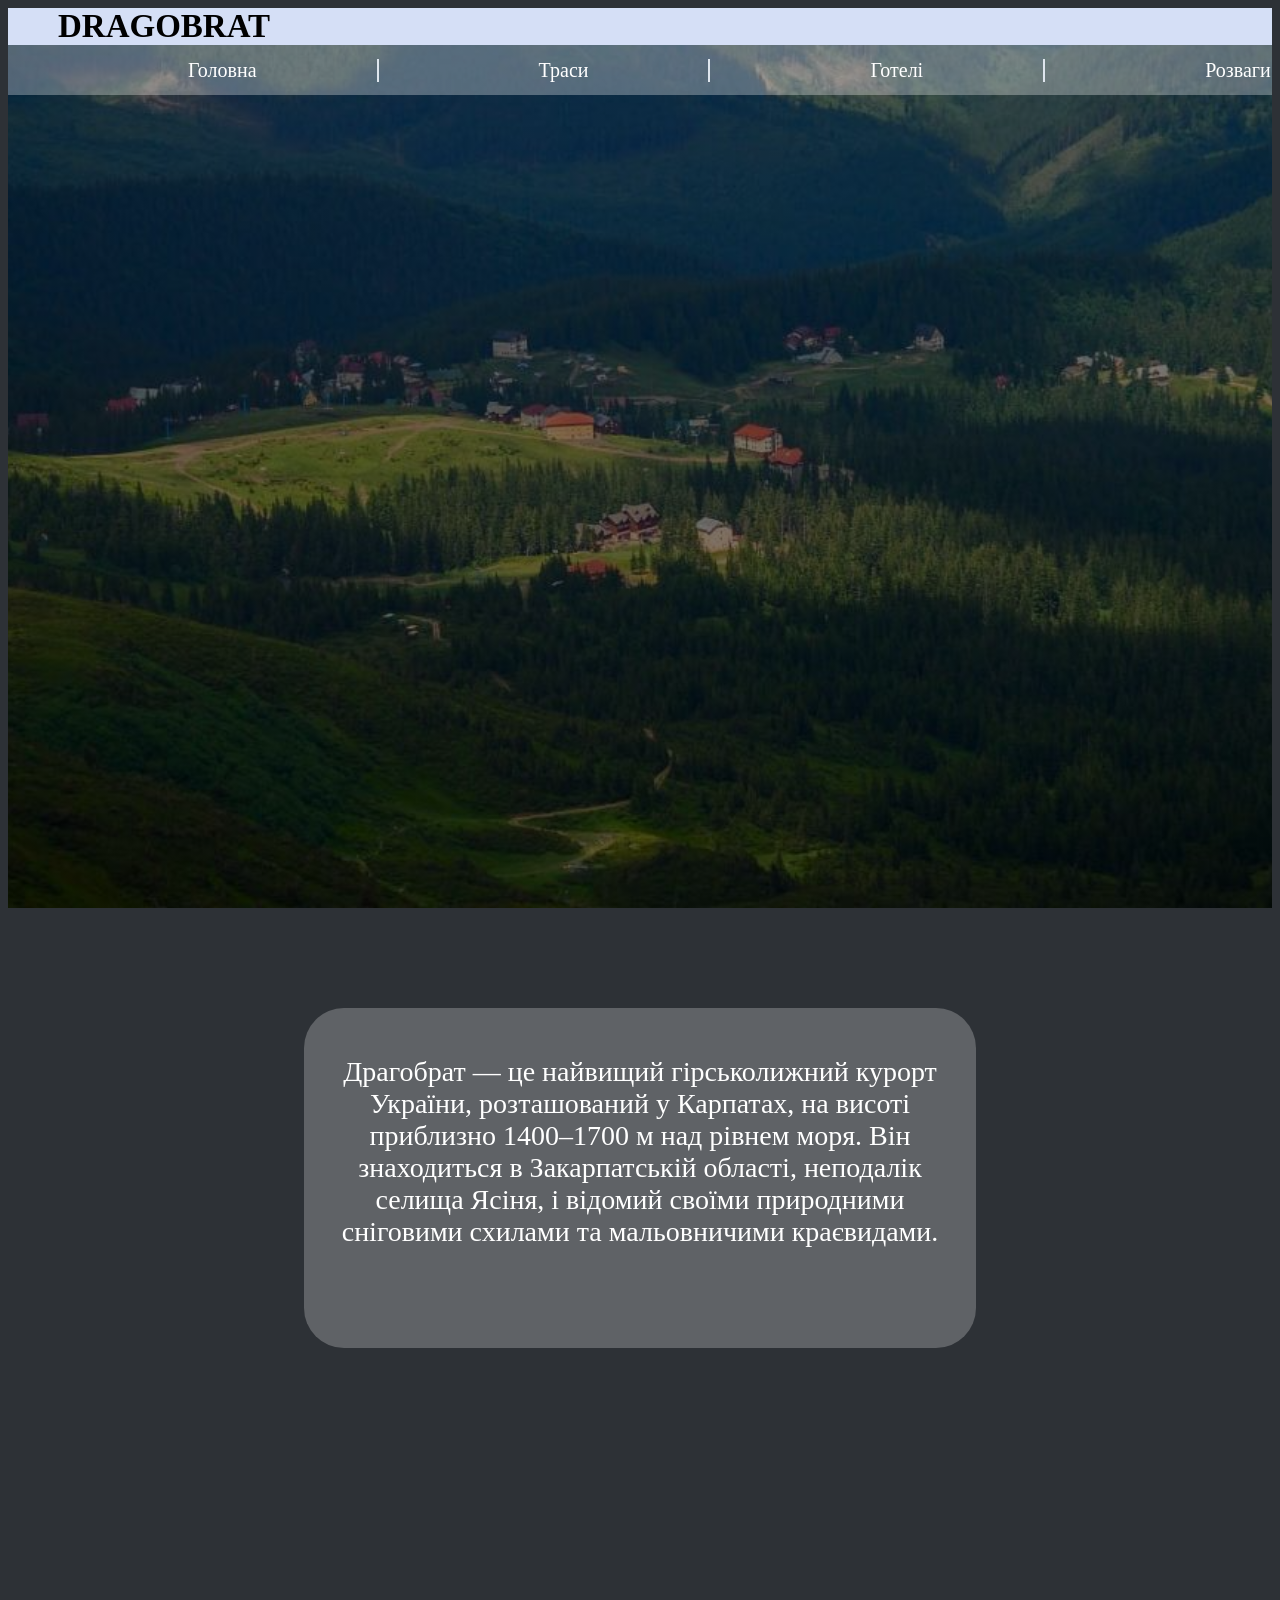
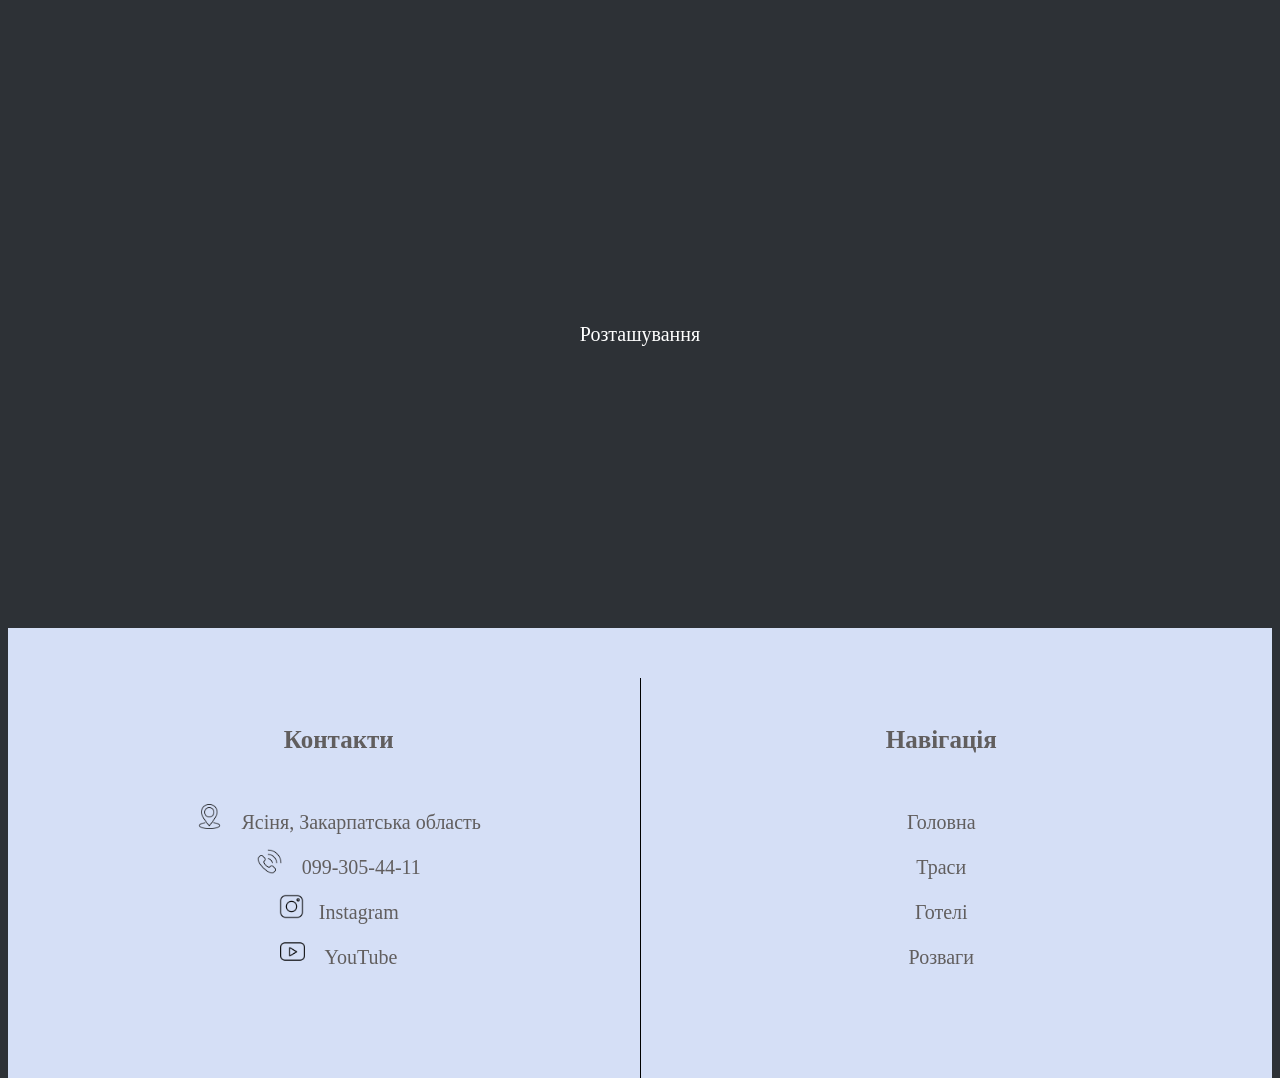
<file: index.html>
<!DOCTYPE html>
<html lang="en">
<head>
    <meta charset="UTF-8">
    <meta name="viewport" content="width=device-width, initial-scale=1.0">
    <title>Dragobrat</title>
    <link rel="stylesheet" href="style.css">
    <script src="main.js"></script>
    <link rel="icon" href="img/59.png" type="image/png">

</head>
<body>

  <header id="dynamic-header">
    <div class="header">
      <b>DRAGOBRAT</b>
      <div class="burger" id="burger">
        <span></span>
        <span></span>
        <span></span>
      </div>
    </div>
    

      
    <nav id="mobile-menu" class="menu-container">
      <ul class="menu">
        <li><a href="index.html">Головна</a></li>
        <li><a href="trasi.html">Траси</a></li>
        <li><a href="hotel.html">Готелі</a></li>
        <li><a href="rozvagi-1.html">Розваги</a></li>
        
        <li><a href="#footer">Про нас</a></li>
      </ul>
    </nav>
    <div class="container">
      <p class="text">
        Ласкаво просимо на сайт гірськолижного курорту Драгобрат </p>
    </div>
  </header>
    
  </header>
  

  
    
<div class="main">
    
        <p>
            Драгобрат — це найвищий гірськолижний курорт України, розташований у Карпатах, на висоті приблизно 1400–1700 м над рівнем моря. Він знаходиться в Закарпатській області, неподалік селища Ясіня, і відомий своїми природними сніговими схилами та мальовничими краєвидами.

        </p>

   
</div class="map">
    
    <div class="iframe">
        <iframe src="https://www.google.com/maps/embed?pb=!1m16!1m12!1m3!1d21259.296955718677!2d24.21209454834081!3d48.237193660269206!2m3!1f0!2f0!3f0!3m2!1i1024!2i768!4f13.1!2m1!1z0LTRgNCw0LPQvtCx0YDQsNGCINC60LDRgNGC0LA!5e0!3m2!1sru!2sua!4v1743959880578!5m2!1sru!2sua" width="600" height="450" style="border:0;" allowfullscreen="" loading="lazy" referrerpolicy="no-referrer-when-downgrade"></iframe>
    <p>
       Розташування
    </p>
    </div>
</div>
<footer class="footer" id="footer">
   
    <div class="footer-section">
        <h5>Контакти</h5>
        <p>
       <a href="www.google.com/maps?client=opera&hs=4Po&sca_esv=2020710c914fca4d&output=search&q=драгобрат+карта&source=lnms&fbs=[base64]&entry=mc&ved=1t:200715&ictx=111" > <img src="img/0.5.png" >

           Ясіня,  
           Закарпатська область
           </a> 
        </p>
        <a href="tel:+095-777-0000"><img src="img/0.4.png" > 099-305-44-11</a> <br>
        <p> <a href="https://www.instagram.com/dragobrat_official/"><img src="img/0.2.png">Instagram</a></p>
        <p> <a href="https://www.youtube.com/watch?v=6E1GeNBUnCE"><img src="img/0.3.png" > YouTube</a></p>
  
       </div>
    </div>
    
    <div class="footer-section">
      <h5>Навігація</h5>
     <p> <a href="#main" >Головна</a></p>
     <p> <a href="trasi.html" > Траси</a></p>
      <p> <a href="hoteli.html" > Готелі</a></p>
     <p> <a href="rozvagi-1.html" > Розваги</a></p>
     
    </div>
    
    

</footer>

</body>
</html>
</file>
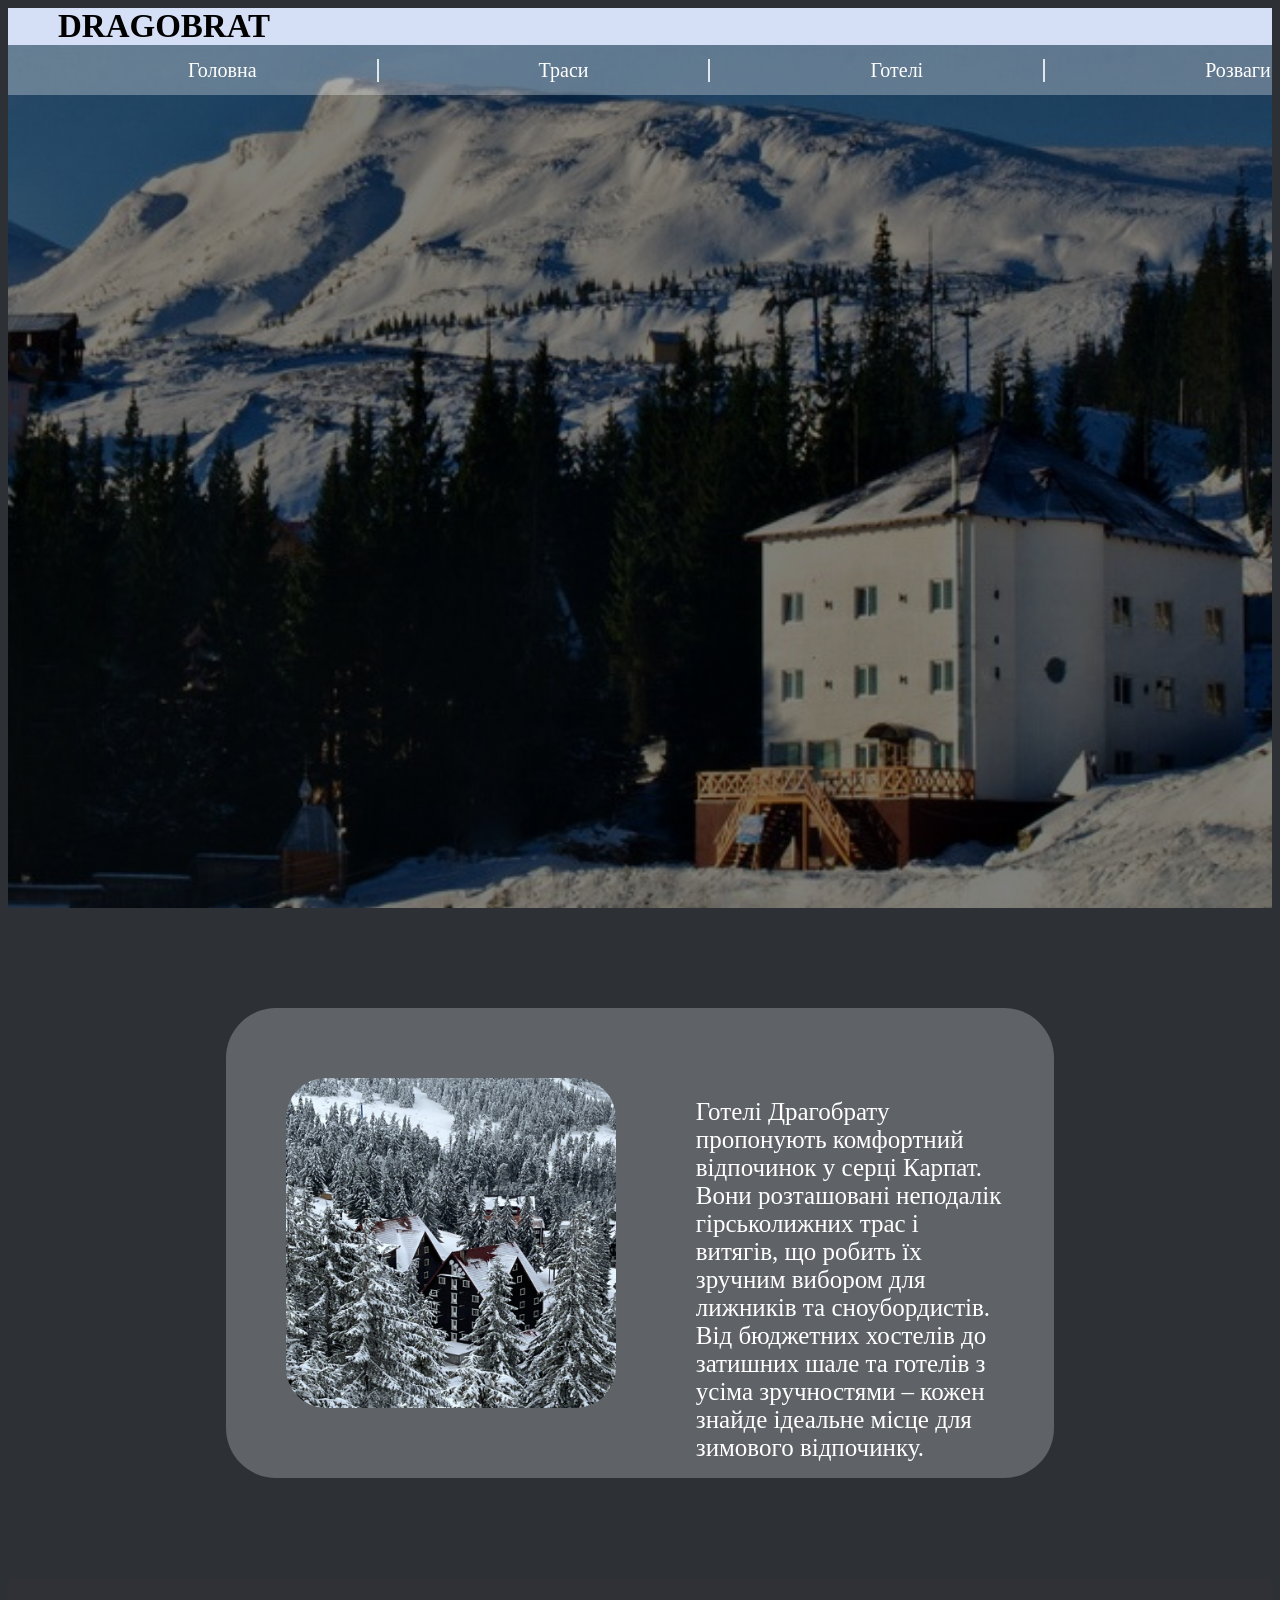
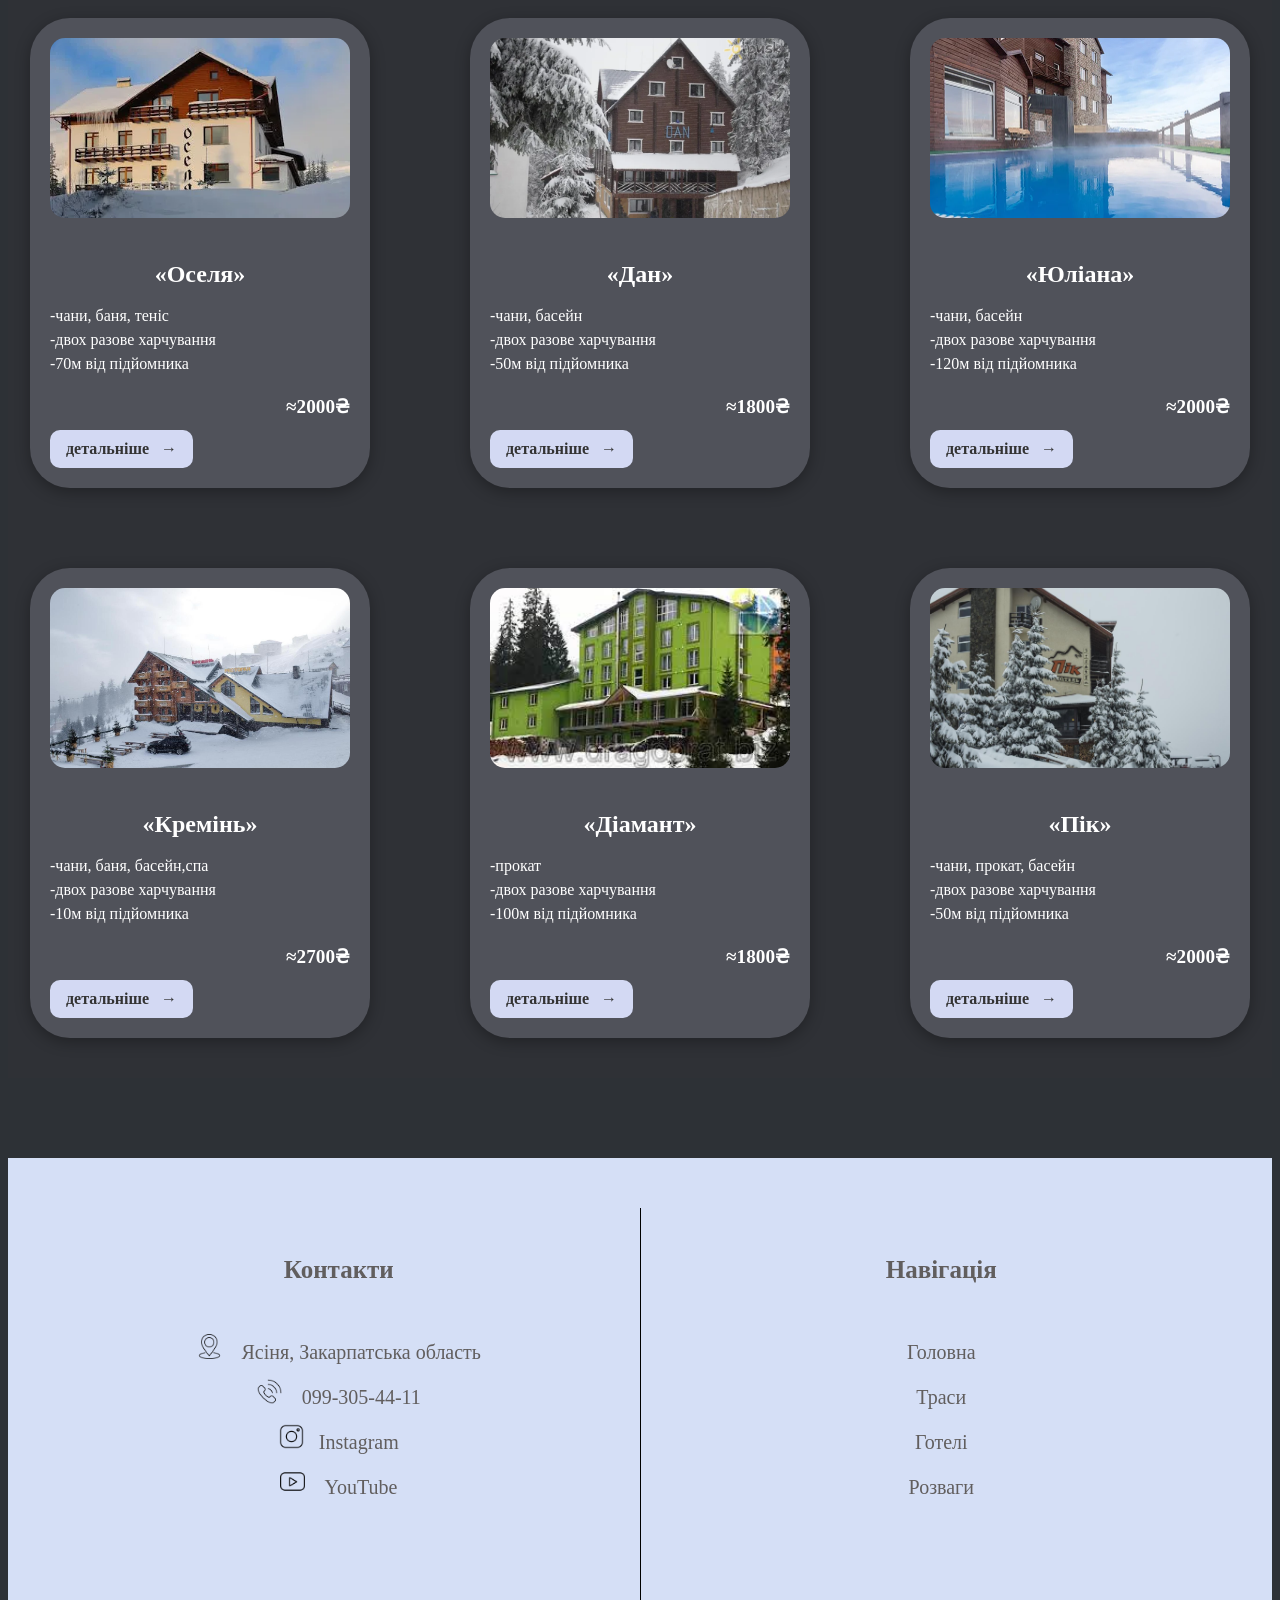
<file: hotel.html>
<!DOCTYPE html>
<html lang="en">
<head>
    <meta charset="UTF-8">
    <meta name="viewport" content="width=device-width, initial-scale=1.0">
    <title>Dragobrat</title>
    <link rel="stylesheet" href="hotel.css">
    <script src="main.js"></script>
    <link rel="icon" href="img/59.png" type="image/png">

</head>
<header id="dynamic-header">
  <div class="header">
    <b>DRAGOBRAT</b>
    <div class="burger" id="burger">
      <span></span>
      <span></span>
      <span></span>
    </div>
  </div>
  

    
  <nav id="mobile-menu" class="menu-container">
    <ul class="menu">
      <li><a href="index.html">Головна</a></li>
      <li><a href="trasi.html">Траси</a></li>
      <li><a href="hotel.html">Готелі</a></li>
      <li><a href="rozvagi-1.html">Розваги</a></li>
      
      <li><a href="#footer">Про нас</a></li>
    </ul>
  </nav>
  <div class="container">
    <p class="text">
      Готелі </p>
  </div>
</header>
    
<div class="main">
    <img class='mainimg' src="img/35.png">
        <p>
            
            Готелі Драгобрату пропонують комфортний відпочинок у серці Карпат. Вони розташовані неподалік гірськолижних трас і витягів, що робить їх зручним вибором для лижників та сноубордистів. Від бюджетних хостелів до затишних шале та готелів з усіма зручностями – кожен знайде ідеальне місце для зимового відпочинку. 

        </p> 
</div>


<section class="hotel-cards">
    <div class="card">
      <img src="img/oselya.webp" alt="Оселя">
      <h3>«Оселя»</h3>
      <ul>
        <li>-чани, баня, теніс</li>
        <li>-двох разове харчування</li>
        <li>-70м від підйомника</li>
      </ul>
      <p class="price">≈2000₴</p>
      <a href="https://oselia.org" class="details-btn">детальніше <span>&rarr;</span></a>
    </div>
  
    <div class="card">
      <img src="img/dan.webp" alt="Дан">
      <h3>«Дан»</h3>
      <ul>
        <li>-чани, басейн</li>
        <li>-двох разове харчування</li>
        <li>-50м від підйомника</li>
      </ul>
      <p class="price">≈1800₴</p>
      <a href="https://dan-dragobrat.com.ua" class="details-btn">детальніше <span>&rarr;</span></a>
    </div>
  
    <div class="card">
      <img src="img/yuliana.webp" alt="Юліана">
      <h3>«Юліана»</h3>
      <ul>
        <li>-чани, басейн</li>
        <li>-двох разове харчування</li>
        <li>-120м від підйомника</li>
      </ul>
      <p class="price">≈2000₴</p>
      <a href="https://yuliana-hotel.com" class="details-btn">детальніше <span>&rarr;</span></a>
    </div>
  </section>

  <section class="hotel-cards">
    <div class="card">
      <img src="img/37.jpg" alt="Оселя">
      <h3>«Кремінь»</h3>
      <ul>
        <li>-чани, баня, басейн,спа</li>
        <li>-двох разове харчування</li>
        <li>-10м від підйомника</li>
      </ul>
      <p class="price">≈2700₴</p>
      <a href="https://www.kreminhotel.com.ua" class="details-btn">детальніше <span>&rarr;</span></a>
    </div>
  
    <div class="card">
      <img src="img/36.jpg" alt="Дан">
      <h3>«Діамант»</h3>
      <ul>
        <li>-прокат </li>
        <li>-двох разове харчування</li>
        <li>-100м від підйомника</li>
      </ul>
      <p class="price">≈1800₴</p>
      <a href="https://diamant-dragobrat.com.ua" class="details-btn">детальніше <span>&rarr;</span></a>
    </div>
  
    <div class="card">
      <img src="img/38.jpg" alt="Юліана">
      <h3>«Пік»</h3>
      <ul>
        <li>-чани, прокат, басейн </li>
        <li>-двох разове харчування</li>
        <li>-50м від підйомника</li>
      </ul>
      <p class="price">≈2000₴</p>
      <a href="https://pik-hotel-dragobrat.hotelmix.com.ua" class="details-btn">детальніше <span>&rarr;</span></a>
    </div>
  </section>
  



<footer class="footer" id="footer">
    <div class="footer-section">
        <h5>Контакти</h5>
        <p>
       <a href="www.google.com/maps?client=opera&hs=4Po&sca_esv=2020710c914fca4d&output=search&q=драгобрат+карта&source=lnms&fbs=[base64]&entry=mc&ved=1t:200715&ictx=111" > <img src="img/0.5.png" >

           Ясіня,  
           Закарпатська область
           </a> 
        </p>
        <a href="tel:+095-777-0000"><img src="img/0.4.png" > 099-305-44-11</a> <br>
        <p> <a href="https://www.instagram.com/dragobrat_official/"><img src="img/0.2.png">Instagram</a></p>
        <p> <a href="https://www.youtube.com/watch?v=6E1GeNBUnCE"><img src="img/0.3.png" > YouTube</a></p>
  
       </div>
    </div>
    
    <div class="footer-section">
      <h5>Навігація</h5>
     <p> <a href="index.html" >Головна</a></p>
     <p> <a href="trasi.html" > Траси</a></p>
      <p> <a href="hoteli.html" > Готелі</a></p>
     <p> <a href="rozvagi-1.html" > Розваги</a></p>
     
    </div>


</footer>

</body>
</html>
</file>
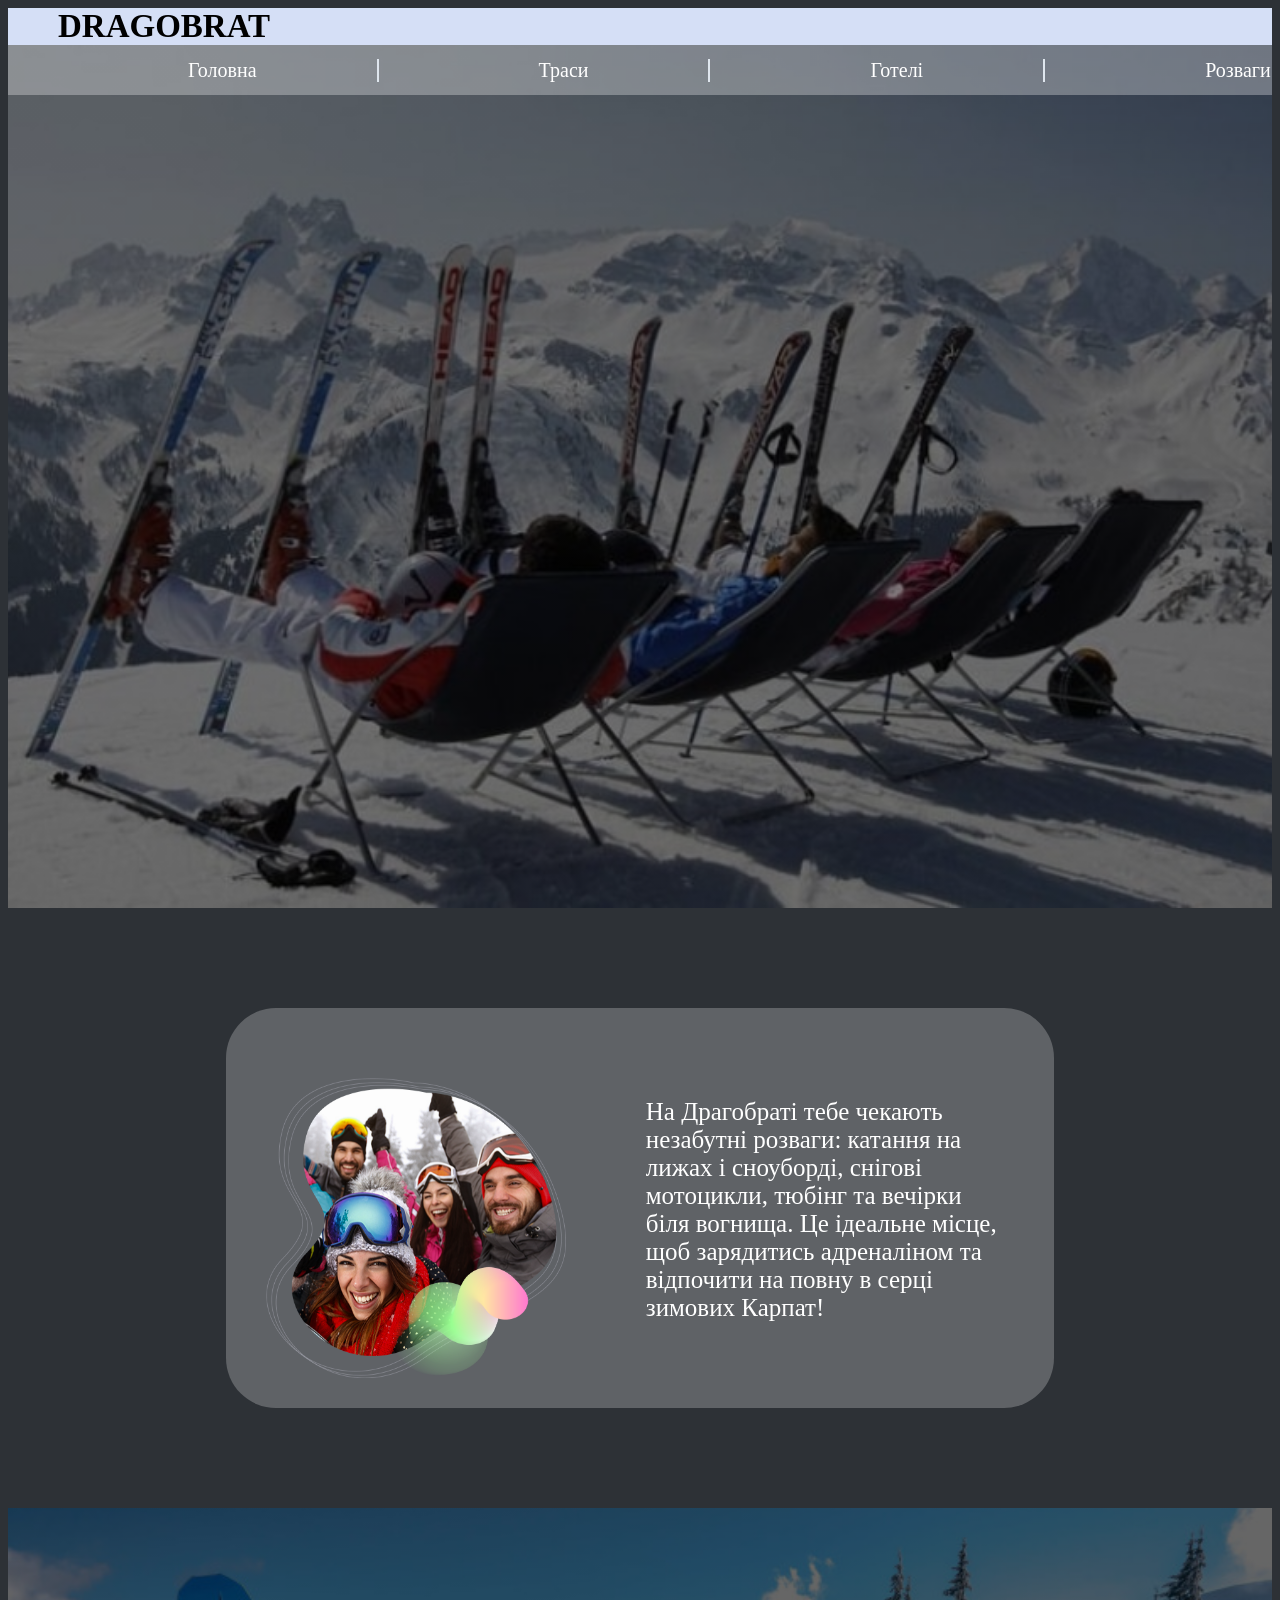
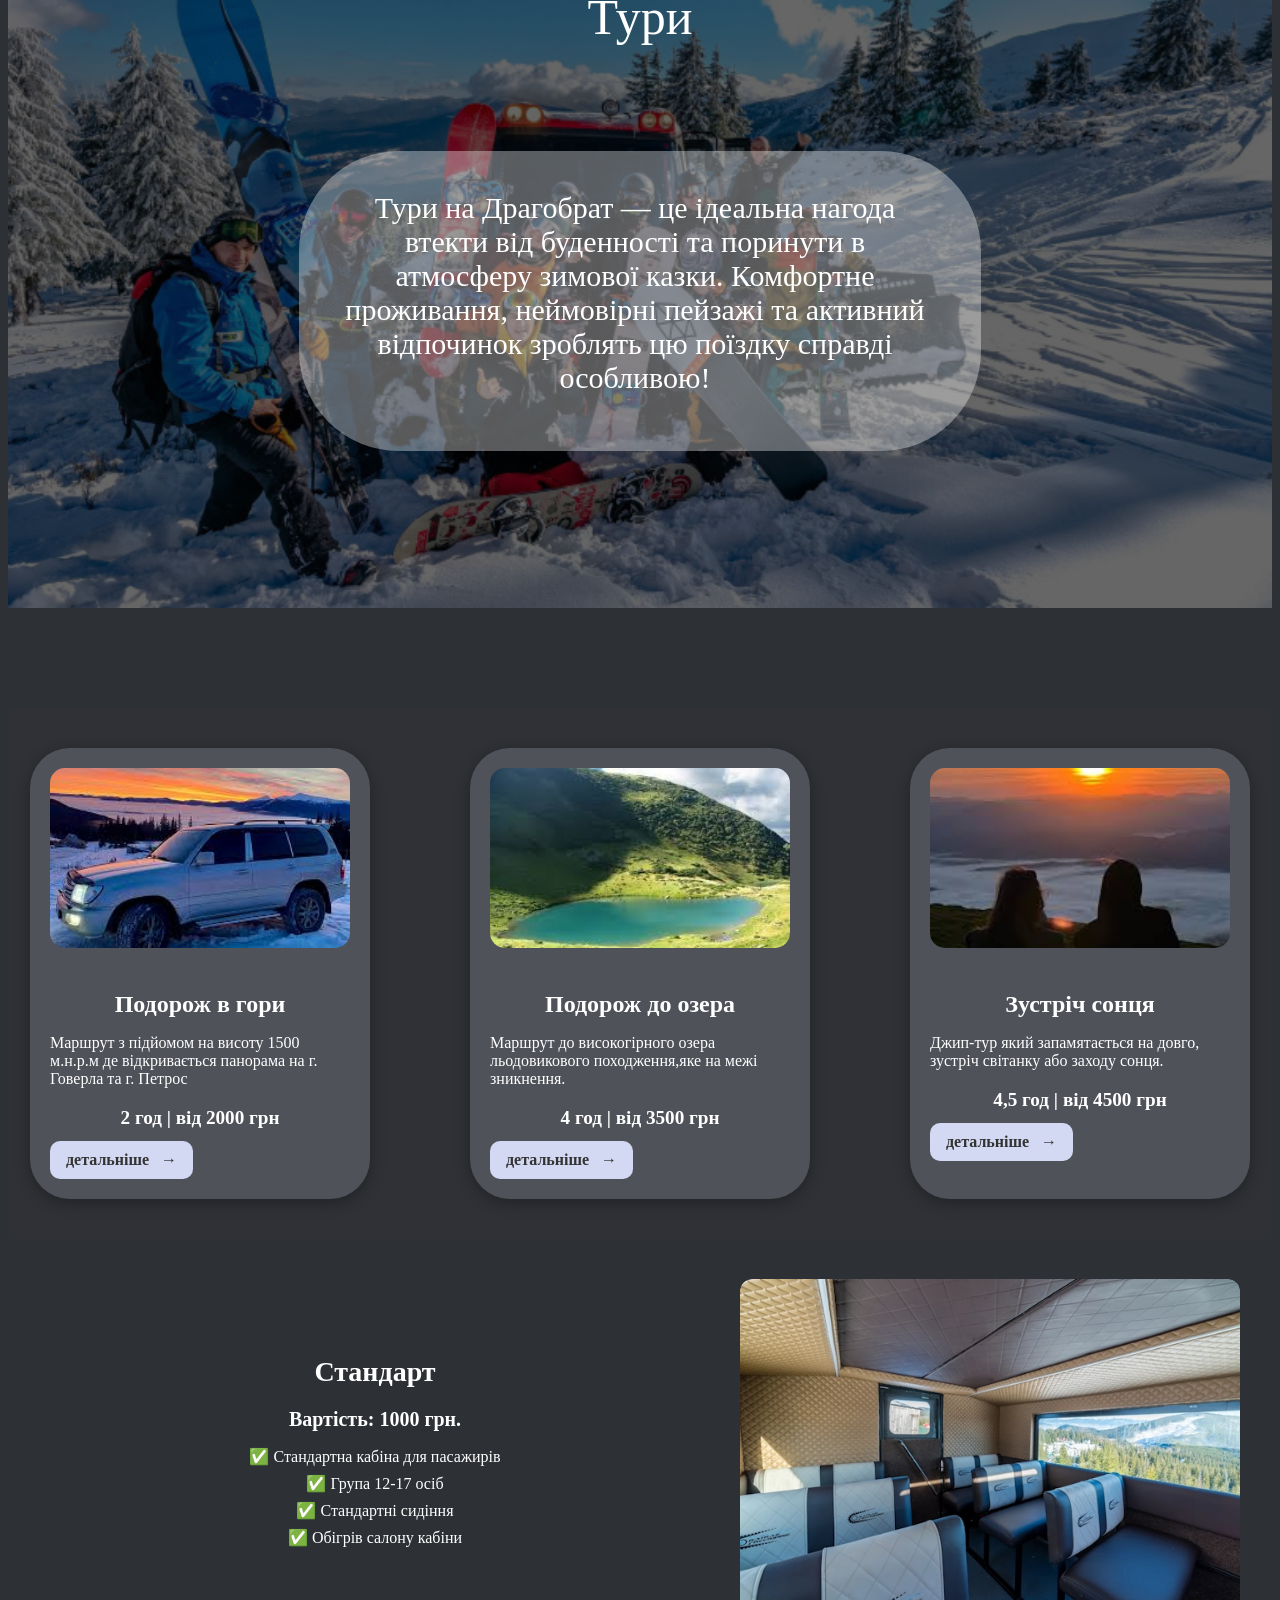
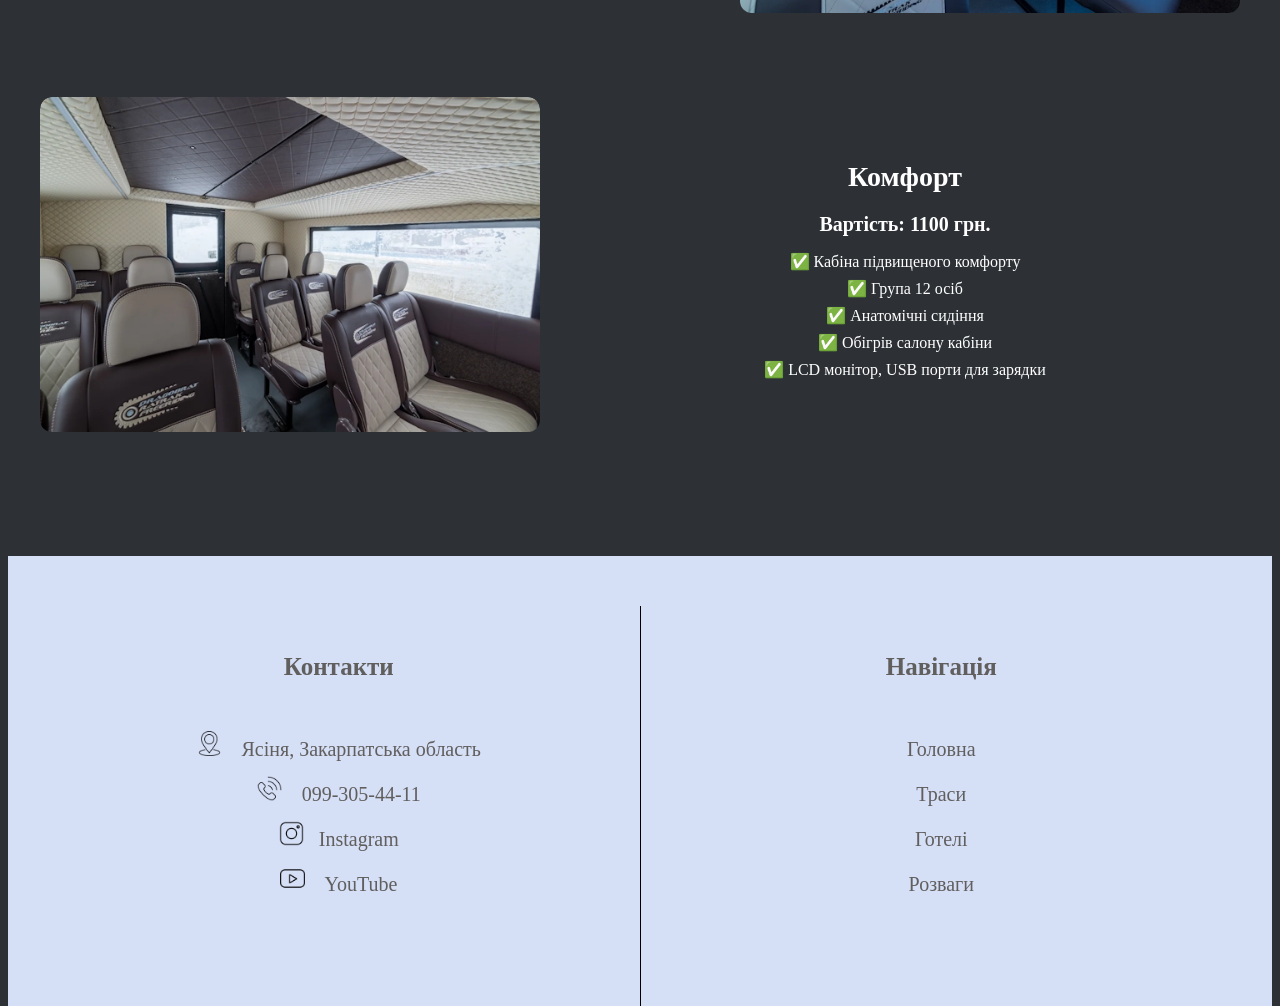
<file: rozvagi-1.html>
<!DOCTYPE html>
<html lang="en">
<head>
    <meta charset="UTF-8">
    <meta name="viewport" content="width=device-width, initial-scale=1.0">
    <title>Dragobrat</title>
    <link rel="stylesheet" href="rozvagi-1.css">
    <script src="rozvagi.js"></script>
    <link rel="icon" href="img/59.png" type="image/png">

</head>
<header id="dynamic-header">
  <div class="header">
    <b>DRAGOBRAT</b>
    <div class="burger" id="burger">
      <span></span>
      <span></span>
      <span></span>
    </div>
  </div>
  

    
  <nav id="mobile-menu" class="menu-container">
    <ul class="menu">
      <li><a href="index.html">Головна</a></li>
      <li><a href="trasi.html">Траси</a></li>
      <li><a href="hotel.html">Готелі</a></li>
      <li><a href="rozvagi-1.html">Розваги</a></li>
      
      <li><a href="#footer">Про нас</a></li>
    </ul>
  </nav>
  <div class="container">
    <p class="text">
      Розваги </p>
  </div>
</header>


<div class="main">
    <img class='mainimg' src="img/45.png">
        <p>
            
            На Драгобраті тебе чекають незабутні розваги: катання на лижах і сноуборді, снігові мотоцикли, тюбінг та вечірки біля вогнища. Це ідеальне місце, щоб зарядитись адреналіном та відпочити на повну в серці зимових Карпат!

        </p> 
</div>

<div class="oaza" id="turi">
    <h1>
        Тури
    </h1>
    <div class="oaza-text">
        
        <p>
            Тури на Драгобрат — це ідеальна нагода втекти від буденності та поринути в атмосферу зимової казки. Комфортне проживання, неймовірні пейзажі та активний відпочинок зроблять цю поїздку справді особливою!
        </p>
    </div>
</div>

<section class="hotel-cards">
    <div class="card">
      <img src="img/46.jpg" alt="Оселя">
      <h3>Подорож в гори</h3>
      <p>
        Маршрут з підйомом на висоту 1500 м.н.р.м де відкривається панорама на г. Говерла та г. Петрос
      </p>
      
      <p class="price">2 год | від 2000 грн</p>
      <a href="https://www.dragobrat.biz/travels.html" class="details-btn">детальніше <span>&rarr;</span></a>
    </div>
  
    <div class="card">
      <img src="img/48.jpg" alt="Дан">
      <h3>Подорож до озера</h3>
      <p>
        Маршрут до високогірного озера льодовикового походження,яке на межі зникнення.
      </p>
      <p class="price">4 год | від 3500 грн</p>
      <a href="https://dan-dragobrat.com.ua" class="details-btn">детальніше <span>&rarr;</span></a>
    </div>
  
    <div class="card">
      <img src="img/49.jpg" alt="Юліана">
      <h3>Зустріч сонця</h3>
      <p>
        Джип-тур який запамятається на довго, зустріч світанку або заходу сонця.
      </p>
      <p class="price">4,5 год | від 4500 грн</p>
      <a href="https://yuliana-hotel.com" class="details-btn">детальніше <span>&rarr;</span></a>
    </div>
  </section>


    <div class="tariff-block">
        <div class="tariff">
        <div class="tariff-info">
            <h2>Стандарт</h2>
            <p class="price">Вартість: 1000 грн.</p>
            <ul>
            <li>✅ Стандартна кабіна для пасажирів</li>
            <li>✅ Група 12-17 осіб</li>
            <li>✅ Стандартні сидіння</li>
            <li>✅ Обігрів салону кабіни</li>
            </ul>
        </div>
        <div class="carousel" id="carousel-standard">
            <img src="img/55.webp" class="active" alt="Кабіна Стандарт 1">
            <img src="img/56.webp" alt="Кабіна Стандарт 2">
        </div>
        </div>
    </div>


  <div class="tariff-block">
    <div class="tariff reverse">
      <div class="tariff-info">
        <h2>Комфорт</h2>
        <p class="price">Вартість: 1100 грн.</p>
        <ul>
          <li>✅ Кабіна підвищеного комфорту</li>
          <li>✅ Група 12 осіб</li>
          <li>✅ Анатомічні сидіння</li>
          <li>✅ Обігрів салону кабіни</li>
          <li>✅ LCD монітор, USB порти для зарядки</li>
        </ul>
      </div>
    
      <div class="carousel" id="carousel-comfort">
        <img src="img/57.webp" class="active" alt="Кабіна Комфорт 1">
        <img src="img/58.webp" alt="Кабіна Комфорт 2">
      </div>
    </div>
  </div>




</div>
<footer class="footer" id="footer">
    <div class="footer-section">
        <h5>Контакти</h5>
        <p>
       <a href="www.google.com/maps?client=opera&hs=4Po&sca_esv=2020710c914fca4d&output=search&q=драгобрат+карта&source=lnms&fbs=[base64]&entry=mc&ved=1t:200715&ictx=111" > <img src="img/0.5.png" >

           Ясіня,  
           Закарпатська область
           </a> 
        </p>
        <a href="tel:+095-777-0000"><img src="img/0.4.png" > 099-305-44-11</a> <br>
        <p> <a href="https://www.instagram.com/dragobrat_official/"><img src="img/0.2.png">Instagram</a></p>
        <p> <a href="https://www.youtube.com/watch?v=6E1GeNBUnCE"><img src="img/0.3.png" > YouTube</a></p>
  
       </div>
    </div>
    
    <div class="footer-section">
      <h5>Навігація</h5>
     <p> <a href="index.html" >Головна</a></p>
     <p> <a href="trasi.html" > Траси</a></p>
      <p> <a href="hoteli.html" > Готелі</a></p>
     <p> <a href="rozvagi-1.html" > Розваги</a></p>
     
    </div>


</footer>

</body>
</html>
</file>
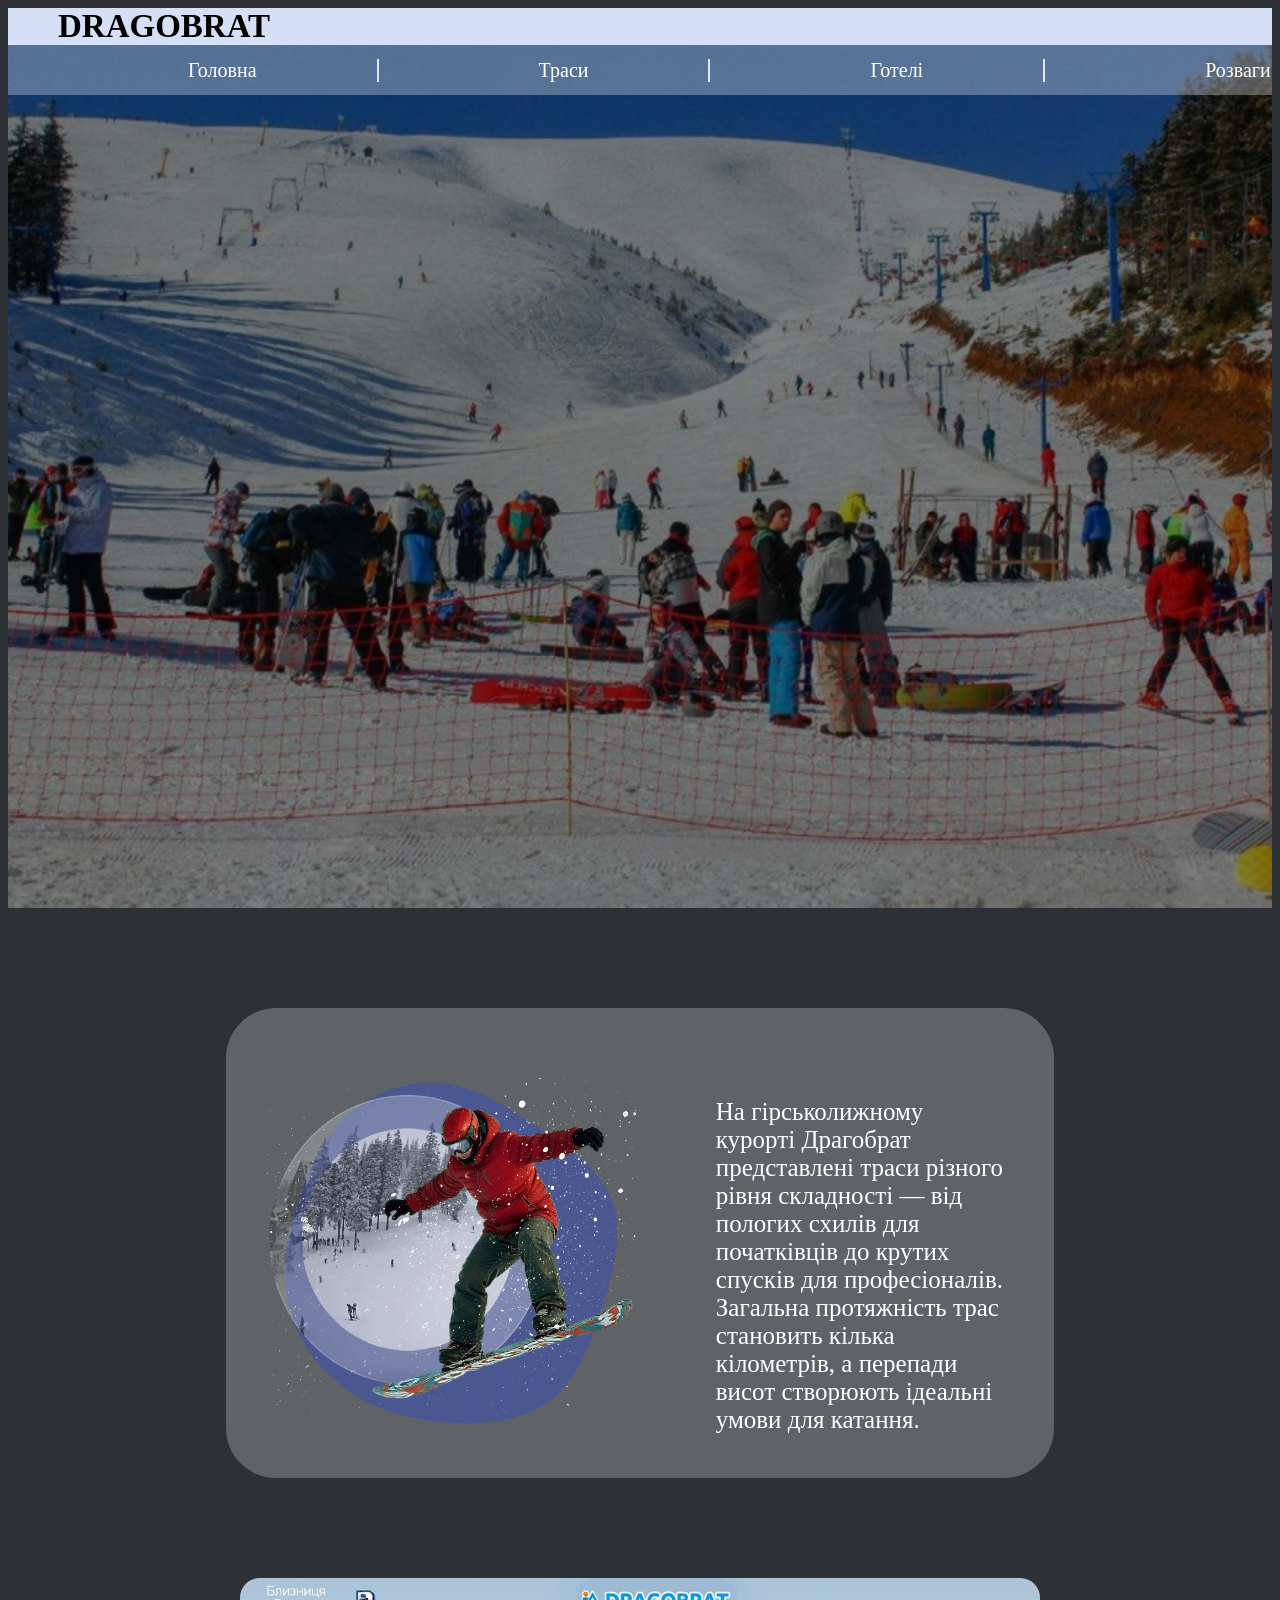
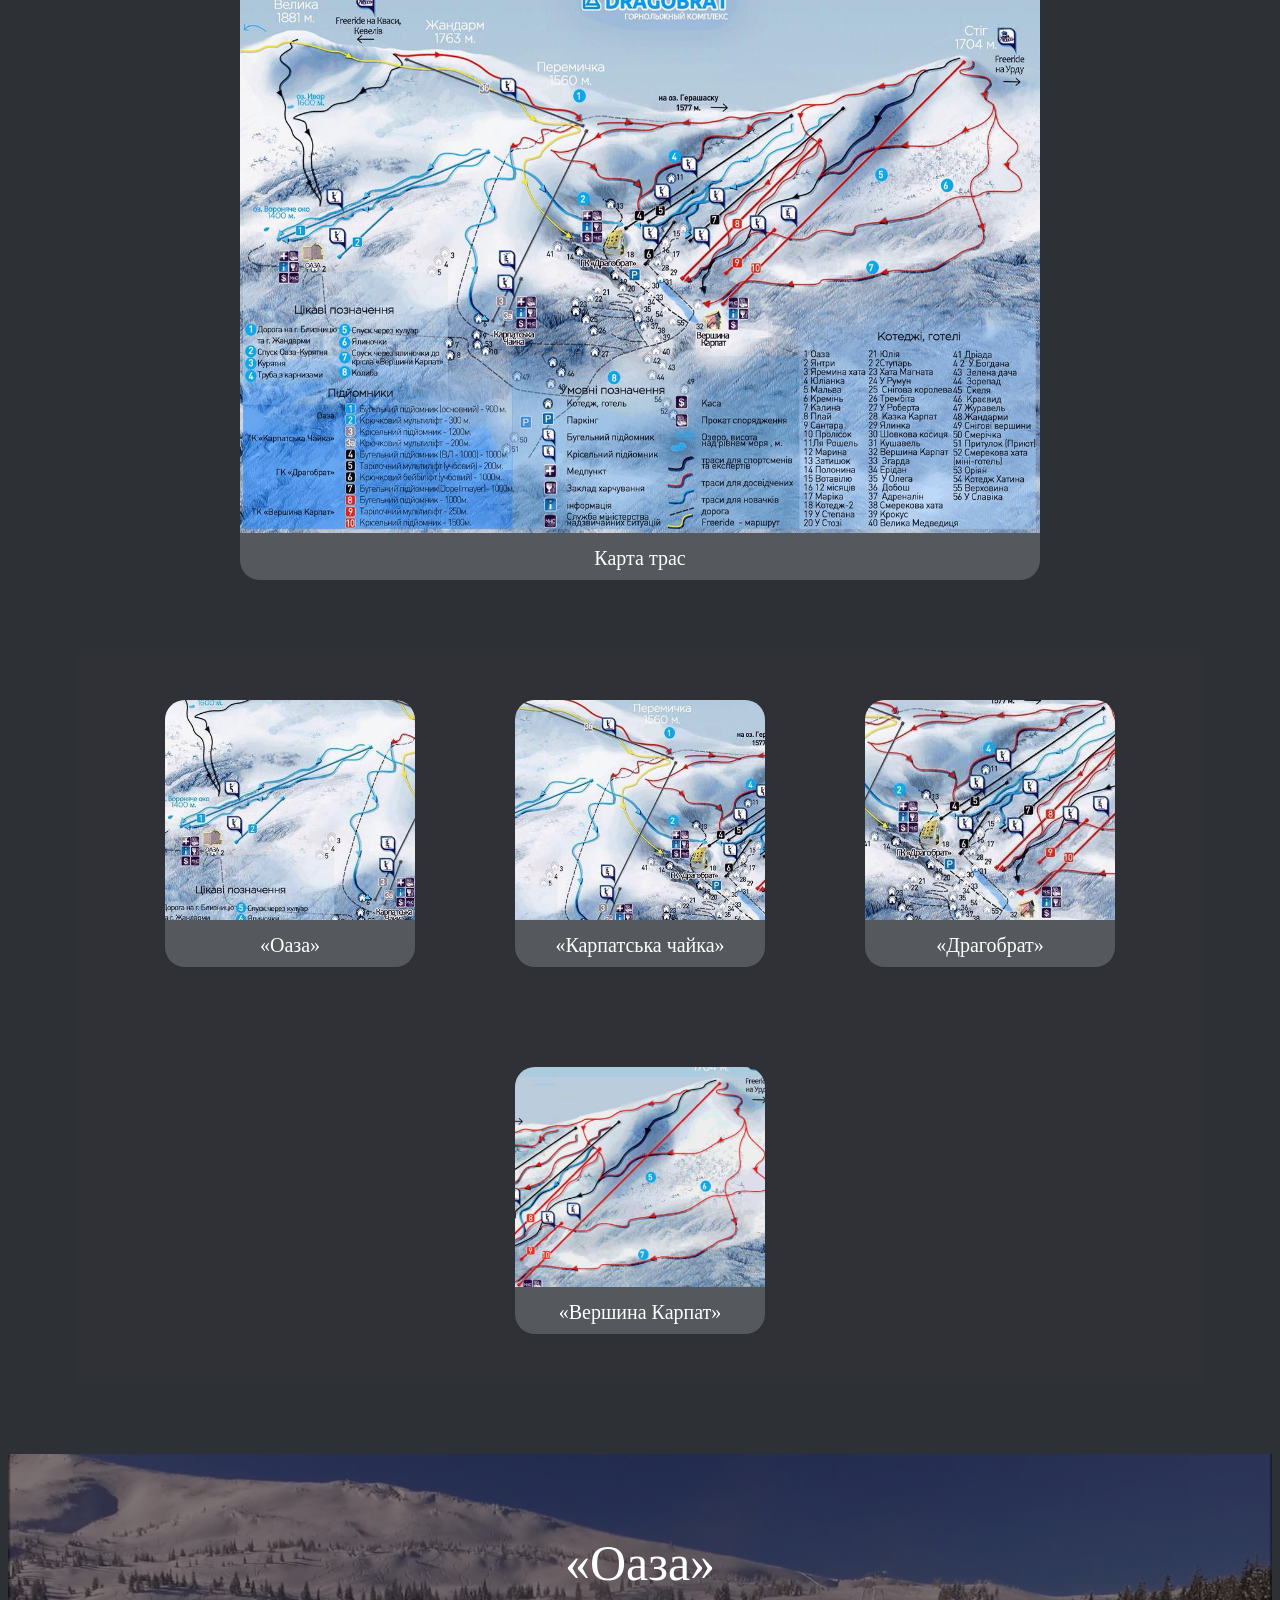
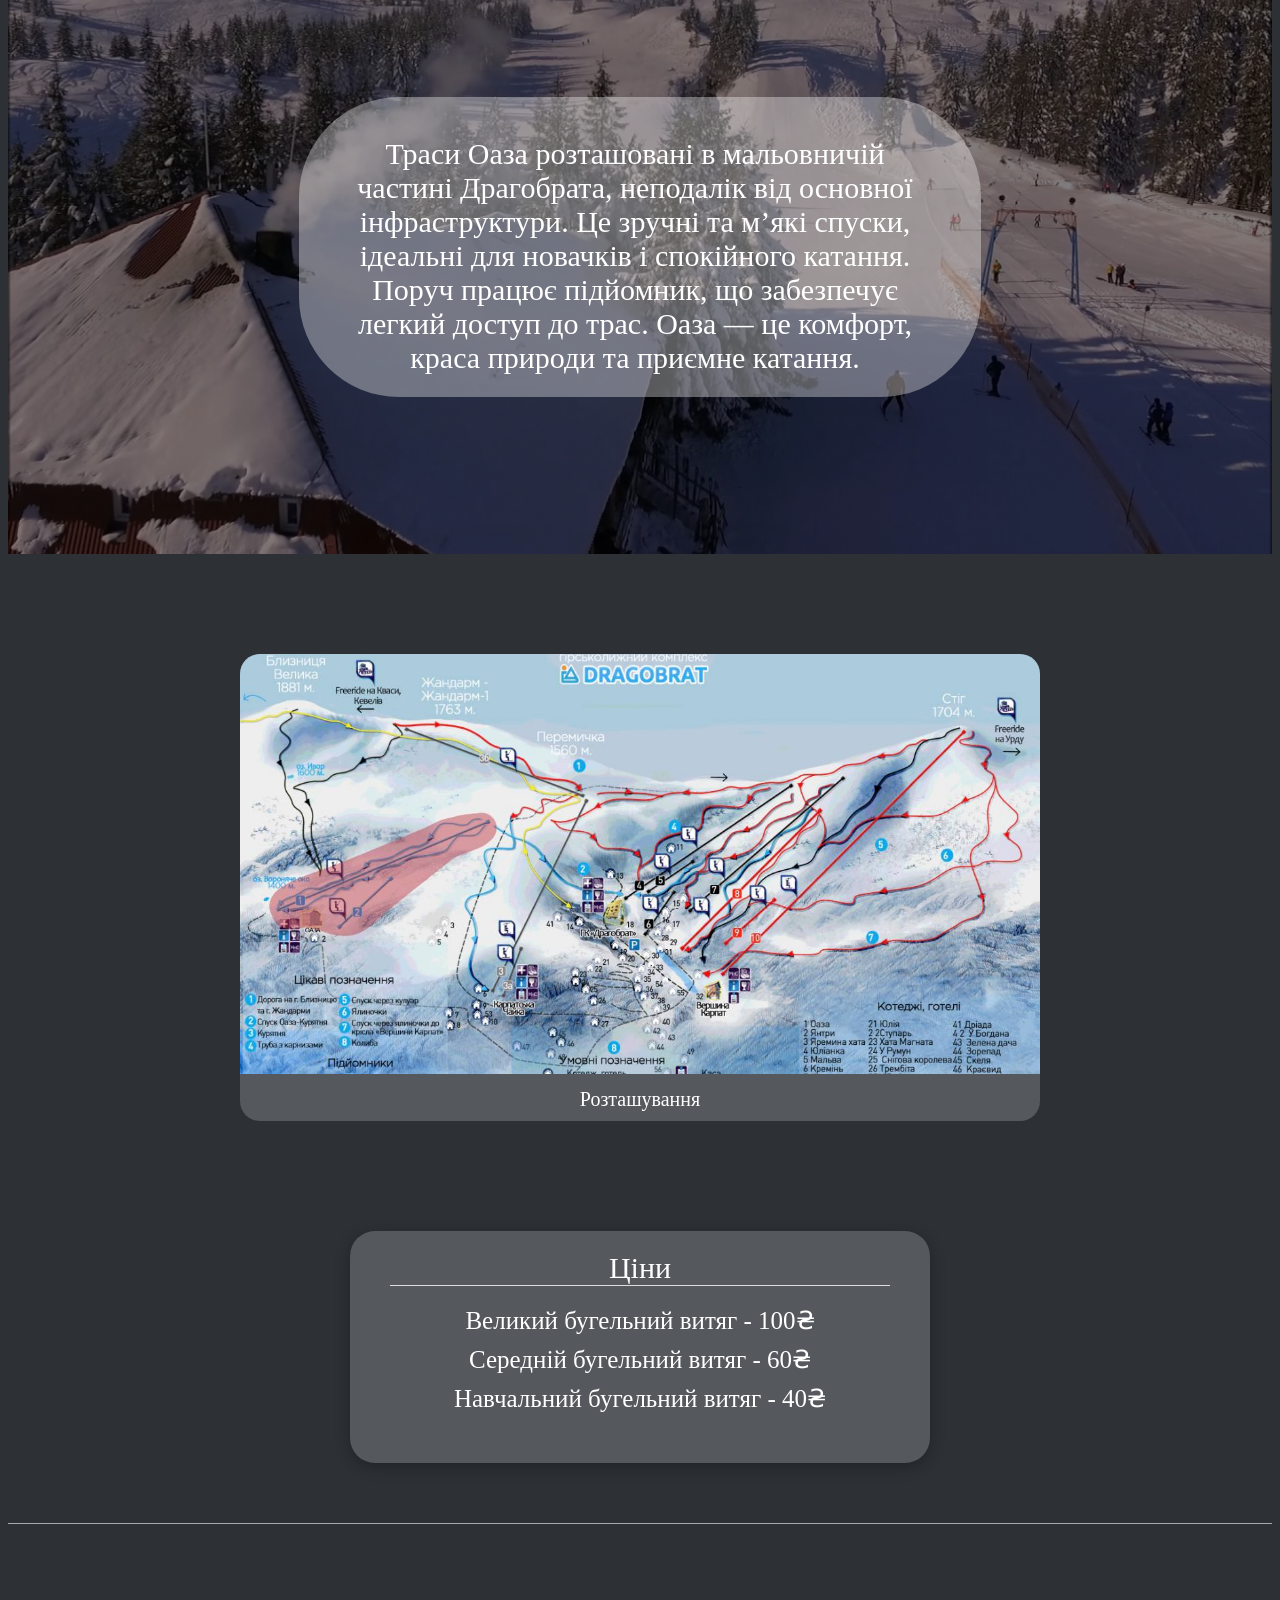
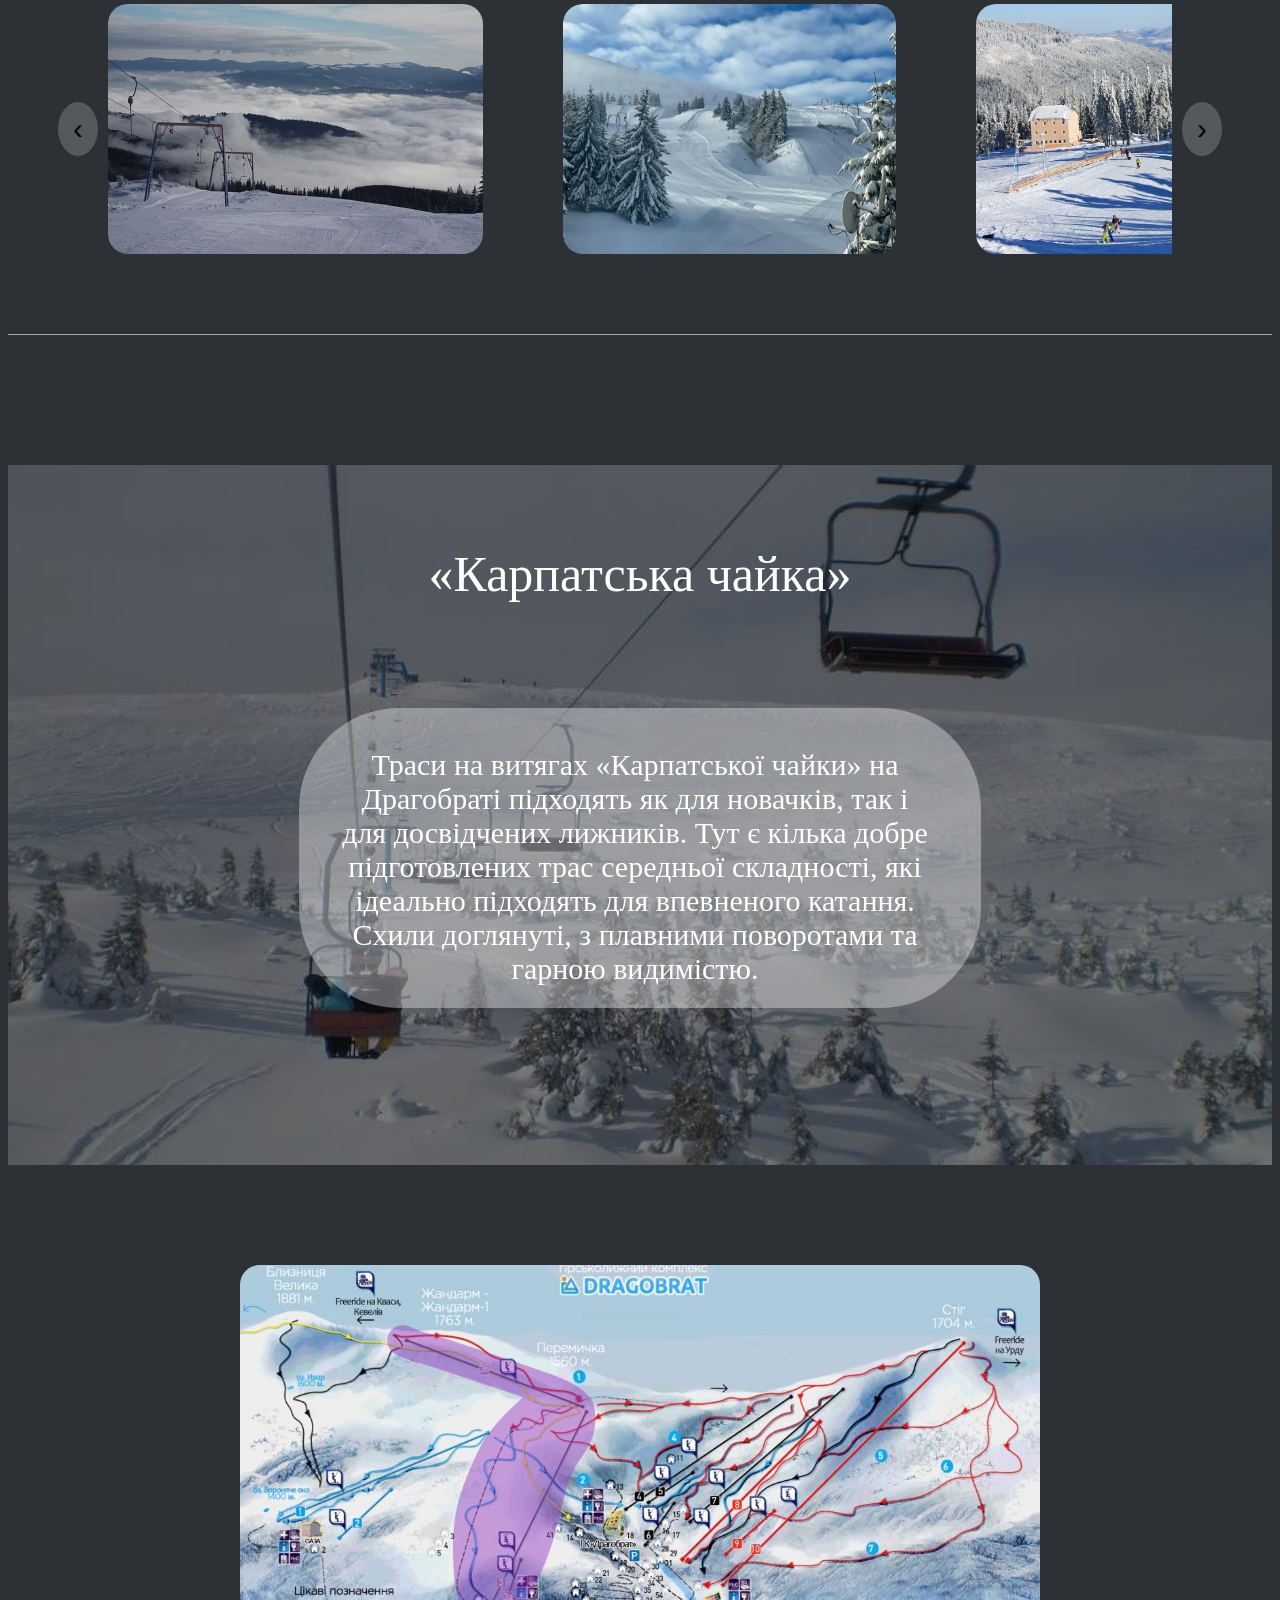
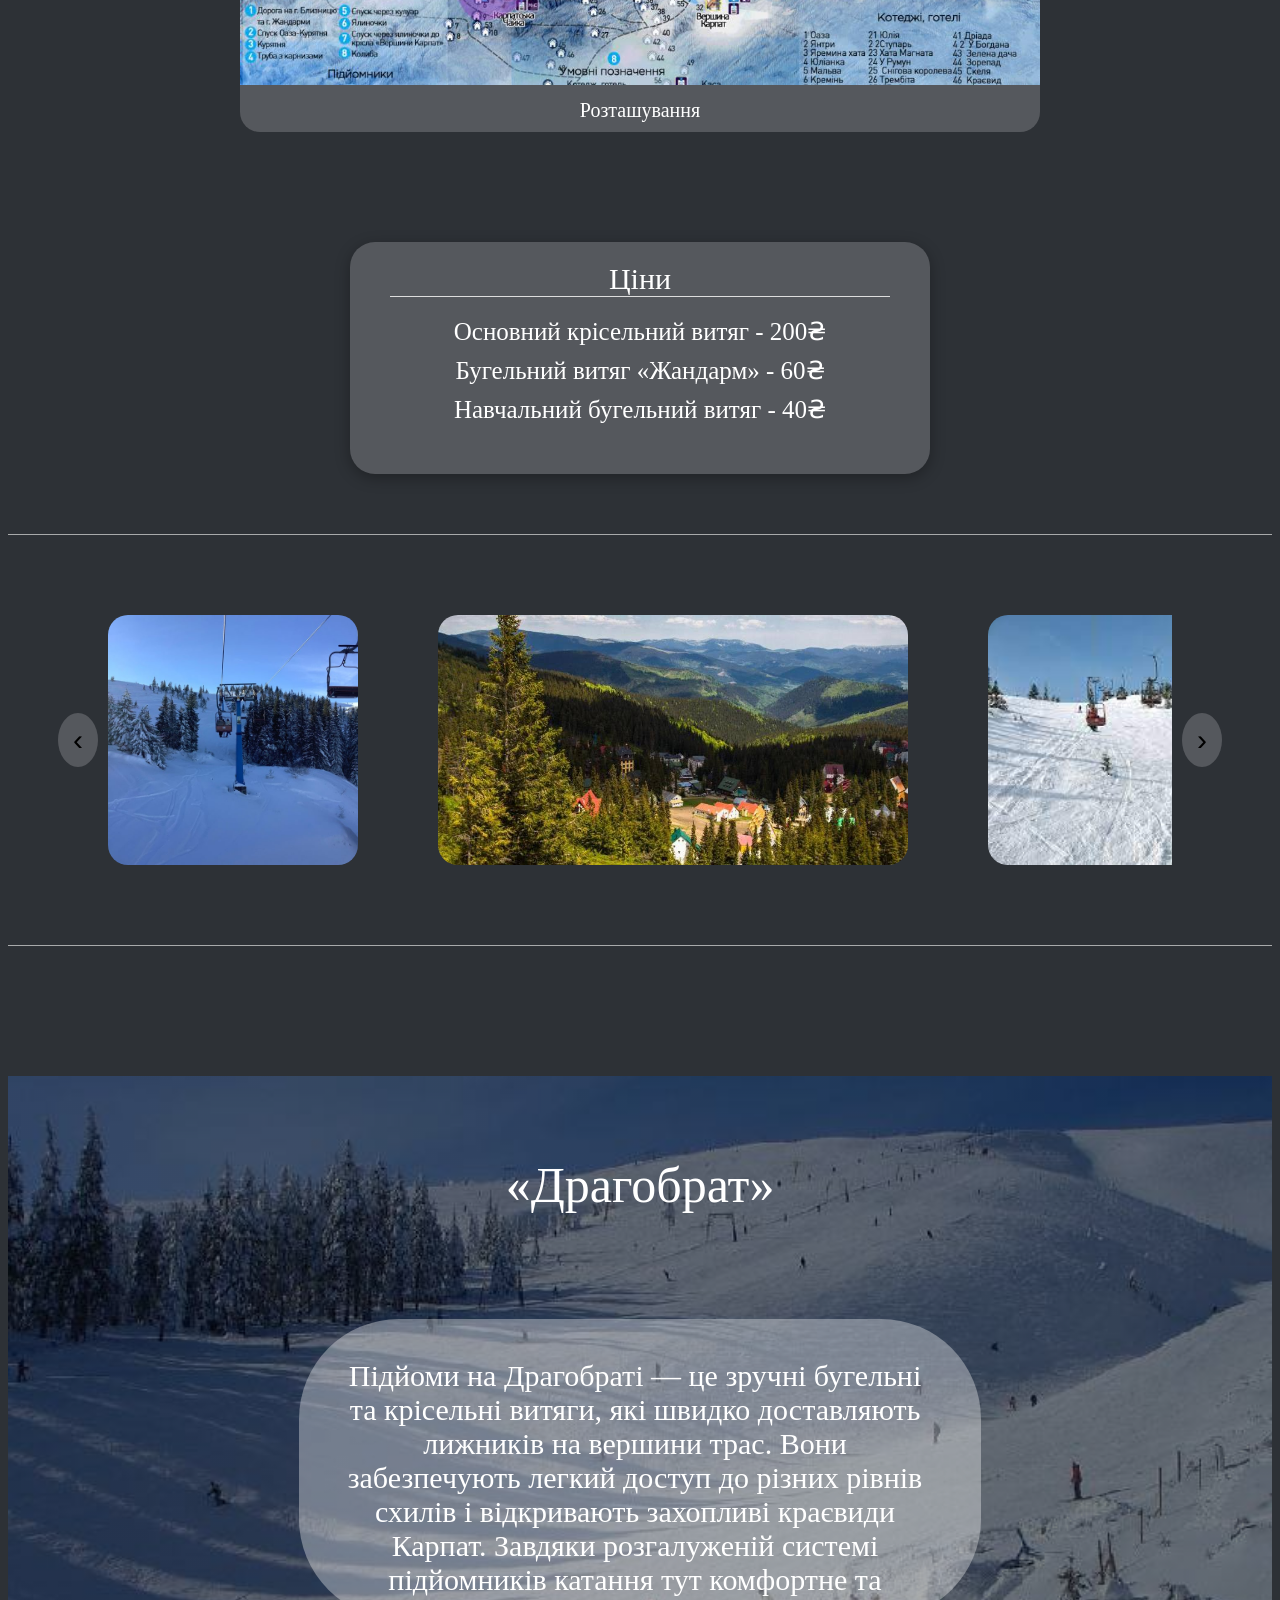
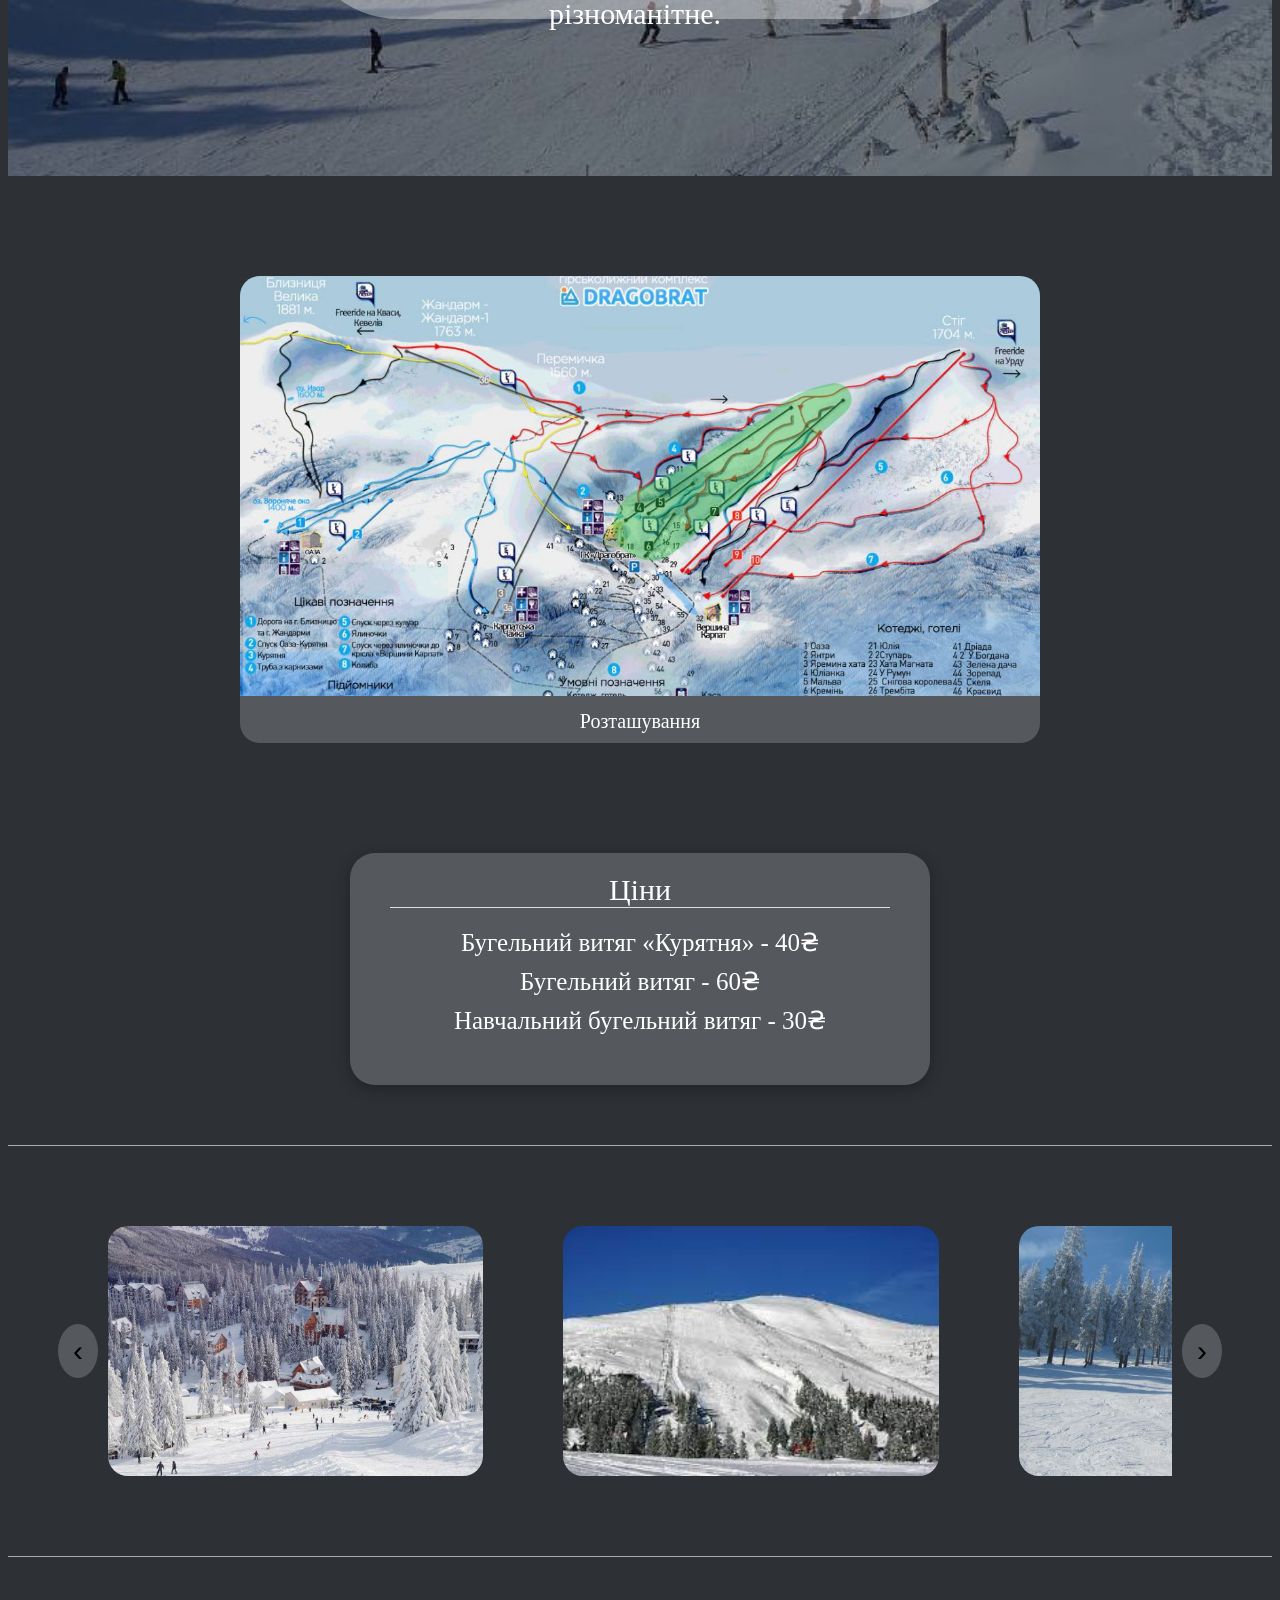
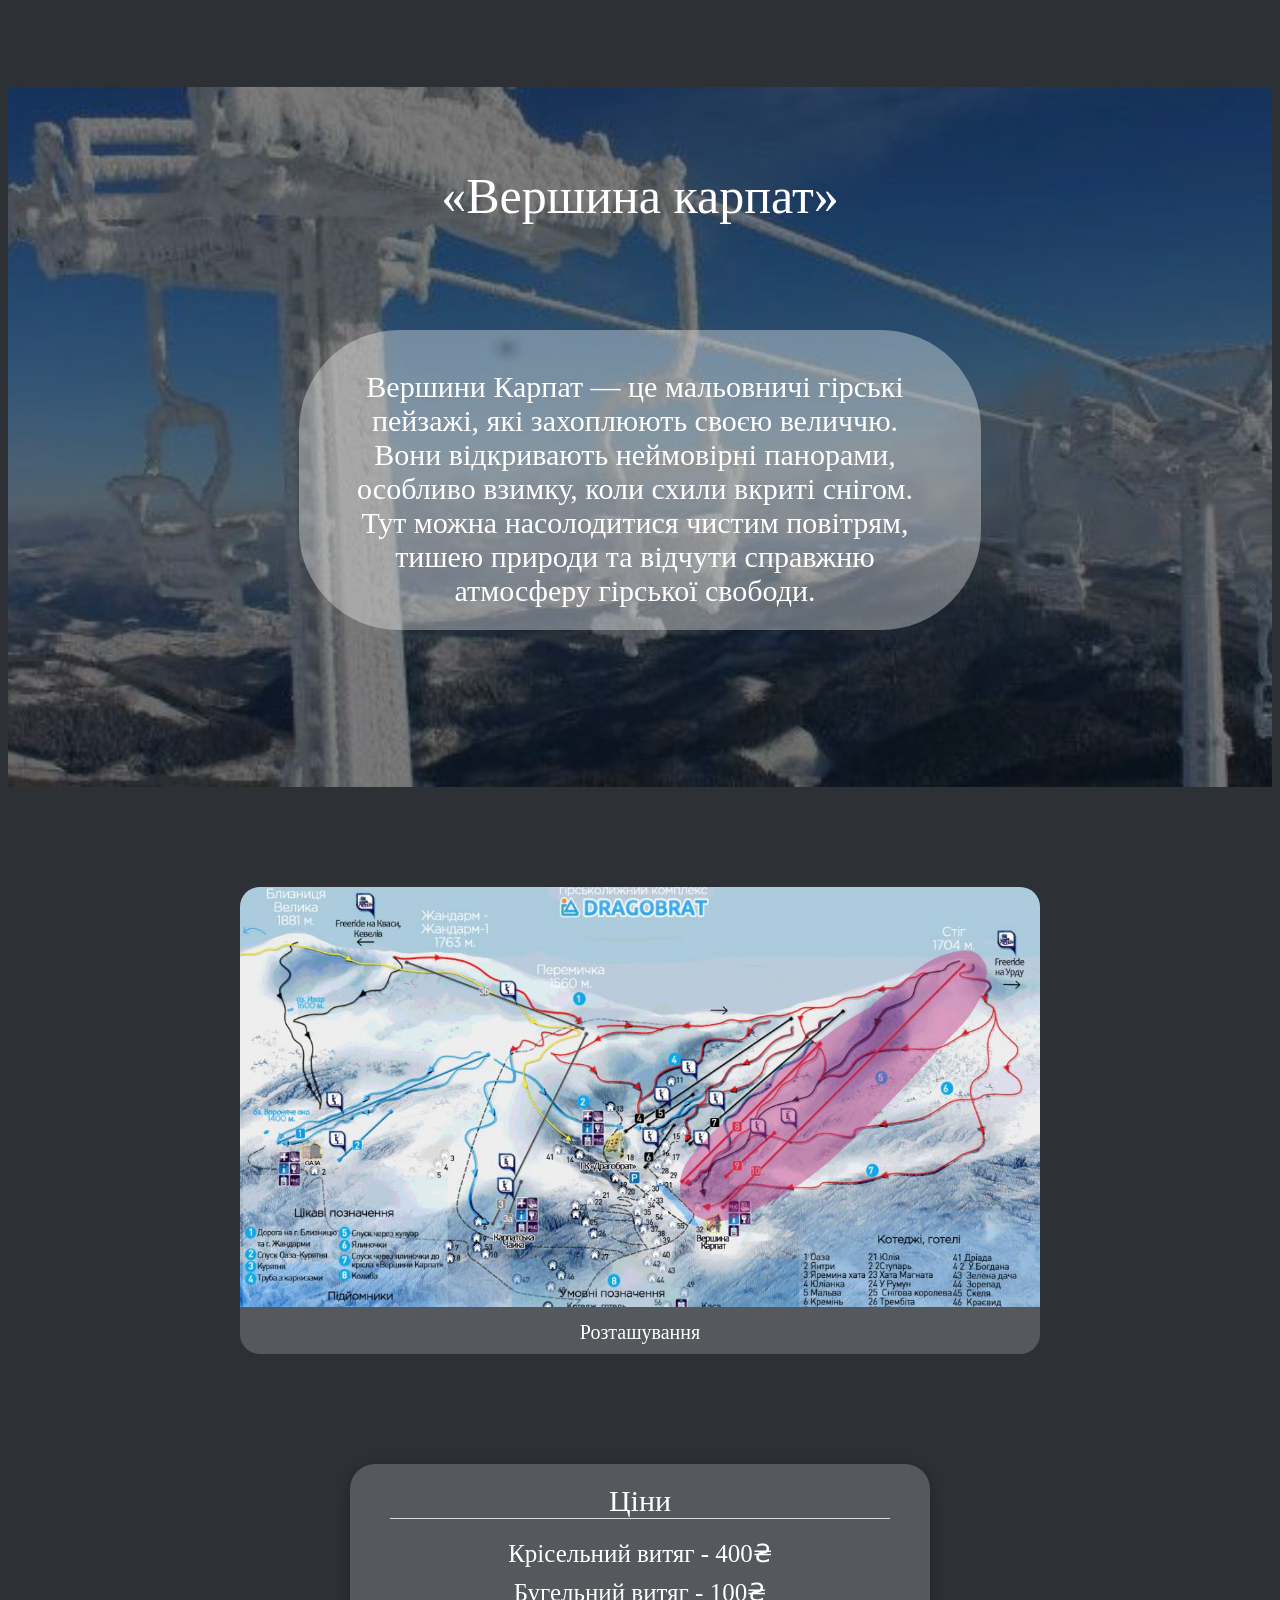
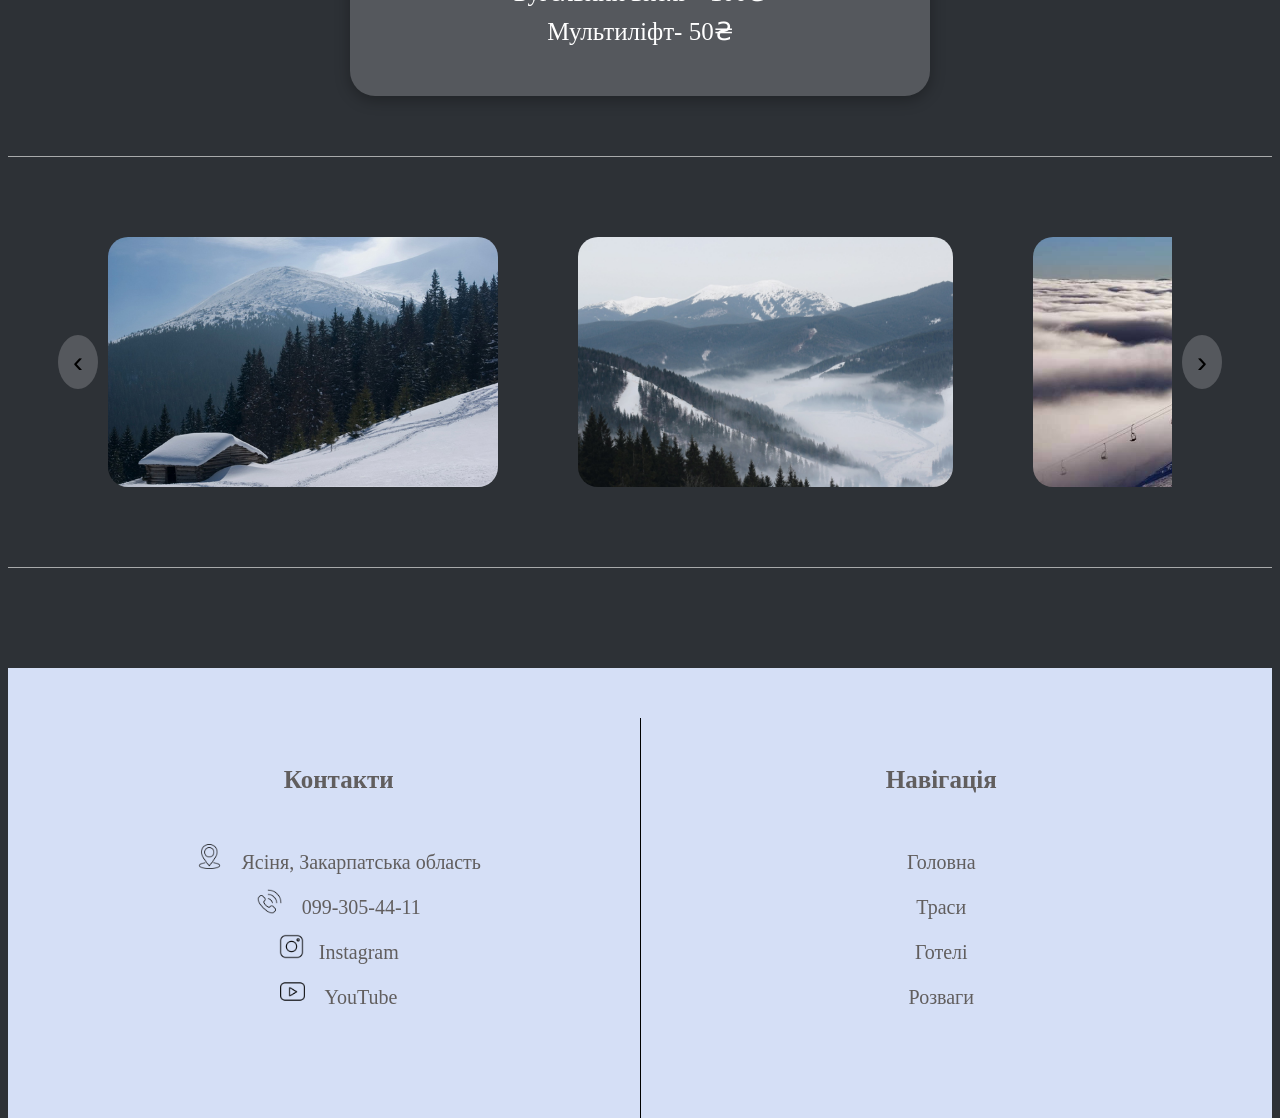
<file: trasi.html>
<!DOCTYPE html>
<html lang="en">
<head>
    <meta charset="UTF-8">
    <meta name="viewport" content="width=device-width, initial-scale=1.0">
    <title>Dragobrat</title>
    <link rel="stylesheet" href="trasi.css">
    <script src="trasi.js"></script>
    <link rel="icon" href="img/59.png" type="image/png">

</head>
<header id="dynamic-header">
  <div class="header">
    <b>DRAGOBRAT</b>
    <div class="burger" id="burger">
      <span></span>
      <span></span>
      <span></span>
    </div>
  </div>
  

    
  <nav id="mobile-menu" class="menu-container">
    <ul class="menu">
      <li><a href="index.html">Головна</a></li>
      <li><a href="trasi.html">Траси</a></li>
      <li><a href="hotel.html">Готелі</a></li>
      <li><a href="rozvagi-1.html">Розваги</a></li>
      
      <li><a href="#footer">Про нас</a></li>
    </ul>
  </nav>
  <div class="container">
    <p class="text">
      Траси</p>
  </div>
</header>

    
<div class="main">
    <img class='mainimg' src="img/3.png">
        <p>
            
            На гірськолижному курорті Драгобрат представлені траси різного рівня складності — від пологих схилів для початківців до крутих спусків для професіоналів. Загальна протяжність трас становить кілька кілометрів, а перепади висот створюють ідеальні умови для катання. 

        </p> 
</div>

<div class="map-container">
    <img src="img/4.jpg" alt="Карта трас" class="map-image">
    <div class="map-caption">Карта трас</div>
</div>


<div class="gorizontal">
    <div class="card show">
      <a href="#oaza"><img src="img/oaza.jpg" alt="map"></a>
      <div class="card-text">«Оаза»</div>
    </div>
  
    <div class="card show">
      <a href="#chaika"><img src="img/chaika.jpg" alt="map"></a>
      <div class="card-text">«Карпатська чайка»</div>
    </div>
  
    <div class="card show">
      <a href="#drag"><img src="img/drag.jpg" alt="map"></a>
      <div class="card-text">«Драгобрат»</div>
    </div>
  
    <div class="card show">
      <a href="#vershina"><img src="img/vershina.jpg" alt="map"></a>
      <div class="card-text">«Вершина Карпат»</div>
    </div>
  </div>

<div class="oaza" id="oaza">
    <h1>
        «Оаза»
    </h1>
    <div class="oaza-text">
        
        <p>
            Траси Оаза розташовані в мальовничій частині Драгобрата, неподалік від основної інфраструктури. Це зручні та м’які спуски, ідеальні для новачків і спокійного катання. Поруч працює підйомник, що забезпечує легкий доступ до трас. Оаза — це комфорт, краса природи та приємне катання.
        </p>
    </div>
</div>

<div class="map-container1">
    <img src="img/6.jpg" alt="Карта трас" class="map-image">
    <div class="map-caption">Розташування</div>
</div>

<div class="prices-section">
    <div class="price-card">
      <h2>Ціни</h2>
      <hr />
      <p>Великий бугельний витяг - 100₴</p>
      <p>Середній бугельний витяг - 60₴</p>
      <p>Навчальний бугельний витяг - 40₴</p>
    </div>
</div>
  
<div class="separator-line"></div>
  <div class="carousel-container">
    <button class="carousel-btn left" onclick="scrollCarousel(-1)">‹</button>
    <div class="carousel" id="carousel1">
      <img src="img/7.jpg" alt="image1">
      <img src="img/8.jpg" alt="image2">
      <img src="img/9.jpg" alt="image3">
      <img src="img/10.jpg" alt="image4">
      <img src="img/11.jpg" alt="image5">
    </div>
    <button class="carousel-btn right" onclick="scrollCarousel(1)">›</button>
  </div>
<div class="separator-line"></div>
  
  
<div class="chaika" id="chaika">
    <h1>
        «Карпатська чайка»
    </h1>
    <div class="oaza-text">
        
        <p>
            Траси на витягах «Карпатської чайки» на Драгобраті підходять як для новачків, так і для досвідчених лижників. Тут є кілька добре підготовлених трас середньої складності, які ідеально підходять для впевненого катання. Схили доглянуті, з плавними поворотами та гарною видимістю. 
        </p>
    </div>
</div>

<div class="map-container1">
    <img src="img/13.jpg" alt="Карта трас" class="map-image">
    <div class="map-caption">Розташування</div>
</div>

<div class="prices-section">
    <div class="price-card">
      <h2>Ціни</h2>
      <hr />
      <p>Основний крісельний витяг - 200₴</p>
      <p>Бугельний витяг «Жандарм» - 60₴</p>
      <p>Навчальний бугельний витяг - 40₴</p>
    </div>
  </div>
  
<div class="separator-line"></div>
  <div class="carousel-container">
    <button class="carousel-btn left" onclick="scrollCarousel(-1)">‹</button>
    <div class="carousel" id="carousel2">
      <img src="img/14.jpg" alt="image1">
      <img src="img/15.jpg" alt="image2">
      <img src="img/16.jpeg" alt="image3">
      <img src="img/17.jpg" alt="image4">
      <img src="img/18.jpg" alt="image5">
    </div>
    <button class="carousel-btn right" onclick="scrollCarousel(1)">›</button>
  </div>
<div class="separator-line"></div>
  
<div class="drag" id="drag">
    <h1>
        «Драгобрат»
    </h1>
    <div class="oaza-text">
        
        <p>
            Підйоми на Драгобраті — це зручні бугельні та крісельні витяги, які швидко доставляють лижників на вершини трас. Вони забезпечують легкий доступ до різних рівнів схилів і відкривають захопливі краєвиди Карпат. Завдяки розгалуженій системі підйомників катання тут комфортне та різноманітне. 
        </p>
    </div>
</div>

<div class="map-container1">
    <img src="img/19.jpg" alt="Карта трас" class="map-image">
    <div class="map-caption">Розташування</div>
</div>

<div class="prices-section">
    <div class="price-card">
      <h2>Ціни</h2>
      <hr />
      <p>Бугельний витяг «Курятня» - 40₴</p>
      <p>Бугельний витяг  - 60₴</p>
      <p>Навчальний бугельний витяг - 30₴</p>
    </div>
  </div>
  
<div class="separator-line"></div>
  <div class="carousel-container">
    <button class="carousel-btn left" onclick="scrollCarousel(-1)">‹</button>
    <div class="carousel" id="carousel2">
      <img src="img/25.jpg" alt="image1">
      <img src="img/20.jpg" alt="image2">
      <img src="img/21.jpeg" alt="image3">
      <img src="img/22.jpg" alt="image4">
      <img src="img/23.webp" alt="image5">
    </div>
    <button class="carousel-btn right" onclick="scrollCarousel(1)">›</button>
  </div>
<div class="separator-line"></div>
  
<div class="vershina" id="vershina">
    <h1>
        «Вершина карпат»
    </h1>
    <div class="oaza-text">
        
        <p>
            Вершини Карпат — це мальовничі гірські пейзажі, які захоплюють своєю величчю. Вони відкривають неймовірні панорами, особливо взимку, коли схили вкриті снігом. Тут можна насолодитися чистим повітрям, тишею природи та відчути справжню атмосферу гірської свободи. 
        </p>
    </div>
</div>

<div class="map-container1">
    <img src="img/26.jpg" alt="Карта трас" class="map-image">
    <div class="map-caption">Розташування</div>
</div>

<div class="prices-section">
    <div class="price-card">
      <h2>Ціни</h2>
      <hr />
      <p>Крісельний витяг - 400₴</p>
      <p>Бугельний витяг  - 100₴</p>
      <p>Мультиліфт- 50₴</p>
    </div>
  </div>
  
<div class="separator-line"></div>
  <div class="carousel-container">
    <button class="carousel-btn left" onclick="scrollCarousel(-1)">‹</button>
    <div class="carousel" id="carousel2">
      <img src="img/28.jpg" alt="image1">
      <img src="img/29.jpg" alt="image2">
      <img src="img/30.jpg" alt="image3">
      <img src="img/31.jpg" alt="image4">
      <img src="img/32.jpg" alt="image5">
    </div>
    <button class="carousel-btn right" onclick="scrollCarousel(1)">›</button>
  </div>
<div class="separator-line"></div>
  


<footer class="footer" id="footer">
    <div class="footer-section">
        <h5>Контакти</h5>
        <p>
       <a href="www.google.com/maps?client=opera&hs=4Po&sca_esv=2020710c914fca4d&output=search&q=драгобрат+карта&source=lnms&fbs=[base64]&entry=mc&ved=1t:200715&ictx=111" > <img src="img/0.5.png" >

           Ясіня,  
           Закарпатська область
           </a> 
        </p>
        <a href="tel:+095-777-0000"><img src="img/0.4.png" > 099-305-44-11</a> <br>
        <p> <a href="https://www.instagram.com/dragobrat_official/"><img src="img/0.2.png">Instagram</a></p>
        <p> <a href="https://www.youtube.com/watch?v=6E1GeNBUnCE"><img src="img/0.3.png" > YouTube</a></p>
  
       </div>
    </div>
    <div class="footer-section">
      <h5>Навігація</h5>
     <p> <a href="index.html" >Головна</a></p>
     <p> <a href="trasi.html" > Траси</a></p>
      <p> <a href="hoteli.html" > Готелі</a></p>
     <p> <a href="rozvagi-1.html" > Розваги</a></p>
     
    </div>

</footer>

</body>
</html>
</file>
<file: style.css>
body{
    background-color:#2D3136 ;
    scroll-behavior: smooth;
}
html {
  scroll-behavior: smooth;
}

.header{
    background-color: #D5DFF6;
    color: black;
    padding-left: 50px;
    padding-top: 15;
    font-size: 33px;
    font-family: Inter, Extra Bold Italic;
    font-weight: lighter;
}

/* Загальний стиль для контейнера */
.container {
  position: absolute;
  top: 50%;
  left: 50%;
  transform: translate(-50%, -50%);
  width: 70%;
  height: 300px;
  background-color: #d5dff623;
  display: flex;
  justify-content: center;
  align-items: center;
  border-radius: 40px;
  opacity: 0;
  animation: slideUpAndOut 5s forwards;
  pointer-events: none; /* дозволити кліки крізь контейнер */
  z-index: 5; /* нижче, ніж у меню */
}


/* Стиль для тексту */
.text {
  font-size: 60px;
  color: rgba(255, 255, 255, 0.877);
  margin: 0;
  font-weight: lighter;
  text-align: center;
}

/* Анімація підйому і зникнення */
@keyframes slideUpAndOut {
  0% {
    opacity: 0;
    transform: translate(-50%, 100%); /* Знизу */
  }
  20% {
    opacity: 1;
    transform: translate(-50%, -50%); /* Центр (під'їхав і став) */
  }
  70% {
    opacity: 1;
    transform: translate(-50%, -50%); /* Стоїть нерухомо в центрі */
  }
  100% {
    opacity: 0;
    transform: translate(-50%, -150%); /* Виїхав вгору і зник */
  }
}

.menu{
    text-decoration: none;
    background: rgba(255, 255, 255, 0.3);
    height: 50px ;
    display: flex;
    align-items: center;
    text-align: center;
    box-sizing: border-box;
    margin-top: 0px;
    list-style: none;
     
    color: rgb(255, 255, 255);
    font-weight: lighter;
}
.menu a {
    display: flex;
    border-right: 2px solid #DFE6EE;
    padding: 0 120px;
    
    text-decoration: none;
    color: rgb(255, 255, 255); 
    font-size: 20px;
    margin-left: 20px;
    margin-right: 20px;
    text-align: center;
    transition: transform 0.3s ease;
}
.menu li:last-child a {
  border-right: none; /* Прибираємо лінію в останнього елемента */
}

.menu a:hover{
  transform: scale(1.1);
}

header {
  position: relative;
  width: 100%;
  height: 100vh;
  overflow: hidden;
}

header::before {
  content: '';
  position: absolute;
  top: 0;
  left: 0;
  width: 100%;
  height: 100%;
  background: linear-gradient(rgba(0, 0, 0, 0.5), rgba(0, 0, 0, 0.5)), 
    url('img/1.jpg');
  background-size: cover;
  background-position: center;
  z-index: -1;
  transform-origin: center;
  transform: scale(1);
  transition: transform 0.6s ease-in-out;
  animation: initialZoom 2s ease-out;
}

@keyframes initialZoom {
  from {
    transform: scale(1.1);
  }
  to {
    transform: scale(1);
  }
}

.header:hover::before {
  transform: scale(1.2);
}


.main{
    background-color: rgb(255, 255, 255, 0.24);
    padding: 20px;
    border-radius: 40px;
    margin-top: 300px;
    width: 50%;  
    margin: 100px auto;
    height: 300px;
    text-align: center;
    font-size: 28px;
    color: white;
    font-family: initial;
    transition: transform 0.5s ease;
}
.main:hover{
  transform: scale(1.1);
}

.iframe{
    margin-top: 300px;
    width: 50%;  
    margin: 100px auto;
    height: 600px;
    text-align: center;
    font-weight: lighter;
    color: white;
    font-size: 20px;
}

.footer {
  margin-top: -20px;
  display: flex;
  justify-content: space-between;
  padding: 30px;
  background: #D5DFF6;
  top: 100px;
  height: 400px;
  position: relative;
  font-size: 20px;
  overflow: hidden;
  padding-bottom: 20px;
  
}

.footer-section:hover {
  transform: scale(1.1);
}


.footer-section {
  flex: 1;
  text-align: center;
  border-right: 0.1px solid black;
  height: 500px;
  line-height: 40px;
  top: 20px;
  position: relative;
  transition: transform 0.3s ease;
  
}
.footer-section img{
  width: 25px;
  height: 25px;
  margin-right: 15px;
  }

.footer-section:last-child {
  border-right: none;
}

.footer-section p {
  margin: 5px 0;
  color: #615e5e;
  
}

.footer-section a {
  color: #615e5e;
  text-decoration: none;
  font-weight: lighter;
}
h5{
  font-size: 25px;
  color: #615e5e;
  
}



@media (max-width: 768px) {
  .text{
    font-size: 33px;
  }
  .menu {
    flex-direction: column;
    gap: 10px;
    height: auto;
    padding: 10px 0;
  }

  .menu a {
    font-size: 16px;
    border-right: none;
  }

  .main, .iframe {
    width: 80%;
    margin: 80px auto;
    font-size: 20px;
  }

  .iframe iframe {
    width: 100%;
    height: 300px;
    
  }
  
  .footer {
    margin-top: -270px;
    flex-direction: column;
    height: auto;
    gap: 20px;
  }

  .footer-section {
    height: auto;
    border-right: none;
    border-bottom: 1px solid gray;
    padding-bottom: 20px;
  }

  .footer-section:last-child {
    border-bottom: none;
  }

  .header {
    font-size: 30px;
    padding-left: 10px;
  }
  .burger {
    display: none;
    flex-direction: column;
    cursor: pointer;
    position: absolute;
    top: 15px;
    right: 20px;
    z-index: 1001;
  }
  
  .burger span {
    height: 3px;
    width: 25px;
    background: #2D3136;
    margin: 2px 0;
    border-radius: 2px;
    transition: 0.3s;
  }
  
  .menu-container {
    display: none;
    width: 100%;
    background: rgba(255, 255, 255, 0.1);
    position: absolute;
    top: 45px;
    left: 0;
    z-index: 1000;
    animation: fadeSlide 0.3s ease-in-out forwards;
  }
  
  .menu-container.open {
    display: flex;
    justify-content: center;
  }
  
  @media (max-width: 768px) {
    .burger {
      display: flex;
    }
  
    nav:not(.menu-container) {
      display: none;
    }
  
    .menu {
      flex-direction: column;
      align-items: center;
      gap: 15px;
      padding: 20px 0;
    }
  
    .menu a {
      font-size: 20px;
      color: white;
      text-decoration: none;
    }
  }
  
}
</file>
<file: hotel.css>
body{
    background-color:#2D3136 ;
    scroll-behavior: smooth;
}
html {
  scroll-behavior: smooth;
}

.header{
    background-color: #D5DFF6;
    color: black;
    padding-left: 50px;
    padding-top: 15;
    font-size: 33px;
    font-family: Inter, Extra Bold Italic;
}

.container {
  position: absolute;
  top: 50%;
  left: 50%;
  transform: translate(-50%, -50%);
  width: 50%;
  height: 200px;
  background-color: #d5dff623;
  display: flex;
  justify-content: center;
  align-items: center;
  border-radius: 40px;
  opacity: 0;
  animation: slideUpAndOut 5s forwards;
  pointer-events: none; /* дозволити кліки крізь контейнер */
  z-index: 5; /* нижче, ніж у меню */
}
/* Стиль для тексту */
.text {
  font-size: 80px;
  color: rgba(255, 255, 255, 0.877);
  margin: 0;
  font-weight: lighter;
  text-align: center;
}

/* Анімація підйому і зникнення */
@keyframes slideUpAndOut {
  0% {
    opacity: 0;
    transform: translate(-50%, 100%); /* Знизу */
  }
  20% {
    opacity: 1;
    transform: translate(-50%, -50%); /* Центр (під'їхав і став) */
  }
  70% {
    opacity: 1;
    transform: translate(-50%, -50%); /* Стоїть нерухомо в центрі */
  }
  100% {
    opacity: 0;
    transform: translate(-50%, -150%); /* Виїхав вгору і зник */
  }
}
.menu{
  text-decoration: none;
  background: rgba(255, 255, 255, 0.3);
  height: 50px ;
  display: flex;
  align-items: center;
  text-align: center;
  box-sizing: border-box;
  margin-top: 0px;
  list-style: none;
  
  color: rgb(255, 255, 255);
  font-weight: lighter;
  
}
.menu a:hover{
  transform: scale(1.1);
}
.menu a {
  display: flex;
  border-right: 2px solid #DFE6EE;
  padding: 0 120px;
  
  text-decoration: none;
  color: rgb(255, 255, 255); 
  font-size: 20px;
  margin-left: 20px;
  margin-right: 20px;
  text-align: center;
  transition: transform 0.3s ease;
}
.menu li:last-child a {
border-right: none; /* Прибираємо лінію в останнього елемента */
}


header {
  position: relative;
  width: 100%;
  height: 100vh;
  overflow: hidden;
}

header::before {
  content: '';
  position: absolute;
  top: 0;
  left: 0;
  width: 100%;
  height: 100%;
  background: linear-gradient(rgba(0, 0, 0, 0.5), rgba(0, 0, 0, 0.5)), 
    url('img/34.jpg');
  background-size: cover;
  background-position: center;
  z-index: -1;
  transform-origin: center;
  transform: scale(1);
  transition: transform 0.6s ease-in-out;
  animation: initialZoom 2s ease-out;
}

@keyframes initialZoom {
  from {
    transform: scale(1.1);
  }
  to {
    transform: scale(1);
  }
}

.header:hover::before {
  transform: scale(1.2);
}

.main{
    background-color: rgb(255, 255, 255, 0.24);
    padding: 50px;
    padding-left: 20px;
    border-radius: 50px;
    margin-top: 300px;
    width: 60%;  
    margin: 100px auto;
    height: 370px;
    text-align: left;
    font-size: 25px;
    color: white;
    font-family: initial;
    display: flex;
    justify-content: flex-end;
    font-weight: lighter;
    transition: transform 0.5s ease;
}
.main:hover{
  transform: scale(1.1);
}

.main p{
    margin-top: 40px;
    margin-left: 40px;
    font-weight: lighter;
}
.mainimg{
    border-radius: 60px;
    margin-right: 20px;
    margin-bottom: 40px;
    margin-left: 20px;
    padding: 20px;
    height: 330px;
    width: 350px;
  }

  .hotel-cards {
    display: flex;
    gap: 100px;
    justify-content: center;
    flex-wrap: wrap;
    background-color: #2f3136;
    padding: 40px 20px;
  }
  
  .card {
    background-color: #50525a;
    color: white;
    border-radius: 40px;
    width: 300px;
    padding: 20px;
    box-shadow: 0 4px 15px rgba(0, 0, 0, 0.3);
    transition: transform 0.3s ease, box-shadow 0.3s ease;
  }
  
  .card:hover {
    transform: translateY(-10px);
    box-shadow: 0 8px 20px rgba(0, 0, 0, 0.4);
  }
  
  .card img {
    width: 100%;
    height: 180px;
    object-fit: cover;
    border-radius: 15px;
    margin-bottom: 15px;
  }
  
  .card h3 {
    font-size: 1.5rem;
    text-align: center;
    margin-bottom: 10px;
  }
  
  .card ul {
    list-style: none;
    padding-left: 0;
    margin-bottom: 15px;
    font-size: 1rem;
    line-height: 1.5;
  }
  
  .card .price {
    font-size: 1.2rem;
    font-weight: bold;
    text-align: right;
    margin-bottom: 12px;
  }
  
  .details-btn {
    display: inline-block;
    background-color: #d3d9f3;
    color: #333;
    text-decoration: none;
    padding: 10px 16px;
    border-radius: 10px;
    font-weight: bold;
    transition: background-color 0.3s ease;
  }
  
  .details-btn span {
    margin-left: 8px;
  }
  
  .details-btn:hover {
    background-color: #b8c2ec;
  }
  


  .footer {
    margin-top: -20px;
    display: flex;
    justify-content: space-between;
    padding: 30px;
    background: #D5DFF6;
    top: 100px;
    height: 400px;
    position: relative;
    font-size: 20px;
    overflow: hidden;
    padding-bottom: 20px;
  }
  .footer-section:hover {
    transform: scale(1.1);
  }
  
  
  .footer-section {
    flex: 1;
    text-align: center;
    border-right: 0.1px solid black;
    height: 500px;
    line-height: 40px;
    top: 20px;
    position: relative;
    transition: transform 0.3s ease;
    
  }
  .footer-section img{
    width: 25px;
    height: 25px;
    margin-right: 15px;
    }

  .footer-section:last-child {
    border-right: none;
  }

  .footer-section p {
    margin: 5px 0;
    color: #615e5e;
    
  }
  
  .footer-section a {
    color: #615e5e;
    text-decoration: none;
    font-weight: lighter;
  }
  h5{
    font-size: 25px;
    color: #615e5e;
    
  }
  @media (max-width: 768px) {
    .menu {
      flex-direction: column;
      gap: 10px;
      height: auto;
      padding: 10px 0;
    }
    .text{
      font-size: 40px;
    }
  
    .menu a {
      font-size: 16px;
      border-right: none;
    }
  
    .main {
      width: 70%;
      margin: 80px auto;
      font-size: 18px;
      
    }
    
    .mainimg{
      display: none;
    }
    
    .footer {
      
      flex-direction: column;
      height: auto;
      gap: 20px;
    }
  
    .footer-section {
      height: auto;
      border-right: none;
      border-bottom: 1px solid gray;
      padding-bottom: 20px;
    }
  
    .footer-section:last-child {
      border-bottom: none;
    }
  
    .header {
      font-size: 30px;
      padding-left: 10px;
    }
    .burger {
      display: none;
      flex-direction: column;
      cursor: pointer;
      position: absolute;
      top: 15px;
      right: 20px;
      z-index: 1001;
    }
    
    .burger span {
      height: 3px;
      width: 25px;
      background: #2D3136;
      margin: 2px 0;
      border-radius: 2px;
      transition: 0.3s;
    }
    
    .menu-container {
      display: none;
      width: 100%;
      background: rgba(255, 255, 255, 0.1);
      position: absolute;
      top: 45px;
      left: 0;
      z-index: 1000;
      animation: fadeSlide 0.3s ease-in-out forwards;
    }
    
    .menu-container.open {
      display: flex;
      justify-content: center;
    }
    
    @media (max-width: 768px) {
      .burger {
        display: flex;
      }
    
      nav:not(.menu-container) {
        display: none;
      }
    
      .menu {
        flex-direction: column;
        align-items: center;
        gap: 15px;
        padding: 20px 0;
      }
    
      .menu a {
        font-size: 20px;
        color: white;
        text-decoration: none;
      }
    }
    
  }
</file>
<file: rozvagi-1.css>
body{
    background-color:#2D3136 ;
    scroll-behavior: smooth;
}
html {
  scroll-behavior: smooth;
}
.header{
    background-color: #D5DFF6;
    color: black;
    padding-left: 50px;
    padding-top: 15;
    font-size: 33px;
    font-family: Inter, Extra Bold Italic;
}
.menu{
  text-decoration: none;
  background: rgba(255, 255, 255, 0.3);
  height: 50px ;
  display: flex;
  align-items: center;
  text-align: center;
  box-sizing: border-box;
  margin-top: 0px;
  list-style: none;
  
  color: rgb(255, 255, 255);
  font-weight: lighter;

}
.container {
  position: absolute;
  top: 50%;
  left: 50%;
  transform: translate(-50%, -50%);
  width: 50%;
  height: 200px;
  background-color: #d5dff623;
  display: flex;
  justify-content: center;
  align-items: center;
  border-radius: 40px;
  opacity: 0;
  animation: slideUpAndOut 5s forwards;
  pointer-events: none; /* дозволити кліки крізь контейнер */
  z-index: 5; /* нижче, ніж у меню */
}
/* Стиль для тексту */
.text {
  font-size: 80px;
  color: rgba(255, 255, 255, 0.877);
  margin: 0;
  font-weight: lighter;
  text-align: center;
}

/* Анімація підйому і зникнення */
@keyframes slideUpAndOut {
  0% {
    opacity: 0;
    transform: translate(-50%, 100%); /* Знизу */
  }
  20% {
    opacity: 1;
    transform: translate(-50%, -50%); /* Центр (під'їхав і став) */
  }
  70% {
    opacity: 1;
    transform: translate(-50%, -50%); /* Стоїть нерухомо в центрі */
  }
  100% {
    opacity: 0;
    transform: translate(-50%, -150%); /* Виїхав вгору і зник */
  }
}
.menu a:hover{
  transform: scale(1.1);
}
.menu a {
  display: flex;
  border-right: 2px solid #DFE6EE;
  padding: 0 120px;
  transition: transform 0.3s ease;
  text-decoration: none;
  color: rgb(255, 255, 255); 
  font-size: 20px;
  margin-left: 20px;
  margin-right: 20px;
  text-align: center;
}
.menu li:last-child a {
border-right: none; /* Прибираємо лінію в останнього елемента */
}



header {
  position: relative;
  width: 100%;
  height: 100vh;
  overflow: hidden;
}

header::before {
  content: '';
  position: absolute;
  top: 0;
  left: 0;
  width: 100%;
  height: 100%;
  background: linear-gradient(rgba(0, 0, 0, 0.5), rgba(0, 0, 0, 0.5)), 
    url('img/39.jpg');
  background-size: cover;
  background-position: center;
  z-index: -1;
  transform-origin: center;
  transform: scale(1);
  transition: transform 0.6s ease-in-out;
  animation: initialZoom 2s ease-out;
}

@keyframes initialZoom {
  from {
    transform: scale(1.1);
  }
  to {
    transform: scale(1);
  }
}

.header:hover::before {
  transform: scale(1.2);
}


.main{
    background-color: rgb(255, 255, 255, 0.24);
    padding: 50px;
    padding-left: 20px;
    border-radius: 50px;
    margin-top: 300px;
    width: 60%;  
    margin: 100px auto;
    height: 300px;
    text-align: left;
    font-size: 25px;
    color: white;
    font-family: initial;
    display: flex;
    justify-content: flex-end;
    font-weight: lighter;
    transition: transform 0.5s ease;
}
.main:hover{
  transform: scale(1.1);
}

.main p{
    margin-top: 40px;
    margin-left: 40px;
    font-weight: lighter;
}
.mainimg{
    margin-right: 20px;
    padding: 20px;
    padding: 20px;
    height: 300px;
    width: 300px;
  }

.name{
    display: flex;
    margin: 0 auto;
    width: 20%;
    height: 50px;
    background-color: #50525a;
    border-radius: 40px;
    

}
.name p{
    display: flex;
    font-size: 30px;
    text-align: center;
    color: white;
}


.oaza{
    background: linear-gradient(rgba(0, 0, 0, 0.6), rgba(0, 0, 0, 0.6)), 
    url('img/40.jpg');
    width: 100%;
    height: 700px;
    background-size: cover;
    background-position: center;
    position: relative;
    font-weight: lighter;
  }


  h1{
    color: white;
    font-size: 50px;
    margin: 0 auto;
    display: flex;
    justify-content: center;    
    align-items: center;
    font-family: initial;
    padding: 20px;
    padding-top: 80px;
    font-weight: lighter;
  }
  .oaza-text{
    background-color: rgb(255, 255, 255, 0.35);
    padding: 30px;
    padding-left: 20px;
    border-radius: 100px;
    width: 50%;  
    
    margin: 85px auto;
    height: 240px;
    text-align: center;
    font-size: 30px;
    color: white;
    font-family: initial;
    display: flex;
    justify-content: flex-end;
    font-weight: lighter;
  
  }
  .oaza-text p{
    padding-top: 30px;
    padding-left: 20px;
    padding-right: 20px;
    margin-top: -20px;
    font-weight: lighter;
  
  }


  .hotel-cards {
    margin-top: 100px;
    display: flex;
    gap: 100px;
    justify-content: center;
    flex-wrap: wrap;
    background-color: #2f3136;
    padding: 40px 20px;
  }
  
  .card {
    background-color: #50525a;
    color: white;
    border-radius: 40px;
    width: 300px;
    padding: 20px;
    box-shadow: 0 4px 15px rgba(0, 0, 0, 0.3);
    transition: transform 0.3s ease, box-shadow 0.3s ease;
  }
  
  .card:hover {
    transform: translateY(-10px);
    box-shadow: 0 8px 20px rgba(0, 0, 0, 0.4);
  }
  
  .card img {
    width: 100%;
    height: 180px;
    object-fit: cover;
    border-radius: 15px;
    margin-bottom: 15px;
  }
  
  .card h3 {
    font-size: 1.5rem;
    text-align: center;
    margin-bottom: 10px;
  }
  
  .card ul {
    list-style: none;
    padding-left: 0;
    margin-bottom: 15px;
    font-size: 1rem;
    line-height: 1.5;
  }
  
  .card .price {
    font-size: 1.2rem;
    font-weight: bold;
    text-align: center;
    margin-bottom: 12px;
  }
  
  .details-btn {
    display: inline-block;
    background-color: #d3d9f3;
    color: #333;
    text-decoration: none;
    padding: 10px 16px;
    border-radius: 10px;
    font-weight: bold;
    transition: background-color 0.3s ease;
  }
  
  .details-btn span {
    margin-left: 8px;
  }
  
  .details-btn:hover {
    background-color: #b8c2ec;
  }

.tra{
    background-color: rgb(255, 255, 255, 0.24);
    width: 50%;
    height: 350px;
    border-top-right-radius: 40px;
    border-bottom-right-radius: 40px;
    display: flex;
    margin: 0 auto;
    margin-left: 500px;
}


  .tariff-block {
    padding: 40px 20px;
    max-width: 1200px;
    margin: auto;
  }
  
  .tariff {
    display: flex;
    align-items: center;
    justify-content: space-between;
    flex-wrap: wrap;
    gap: 30px;
  }
  
  .tariff.reverse {
    flex-direction: row-reverse;
  }
  
  .tariff-info {
    flex: 1;
    min-width: 260px;
    color: white;
    text-align: center;
  }
  
  .tariff-info h2 {
    font-size: 28px;
    margin-bottom: 10px;
  }
  
  .tariff-info .price {
    font-size: 20px;
    font-weight: bold;
    margin-bottom: 10px;
  }
  
  .tariff-info ul {
    list-style: none;
    padding: 0;
  }
  
  .tariff-info li {
    margin-bottom: 8px;
    font-size: 16px;
  }
  
  .carousel {
    position: relative;
    overflow: hidden;
    border-radius: 12px;
    max-width: 500px;
    height: auto;
  }
  
  .carousel img {
    position: absolute;
    top: 0;
    left: 0;
    width: 100%;
    height: auto;
    opacity: 0;
    z-index: 0;
    transition: opacity 1s ease;
    border-radius: 12px;
    pointer-events: none;
  }
  
  .carousel img.active {
    opacity: 1;
    z-index: 1;
    position: relative;
  }
  
  @media (max-width: 768px) {
    .tariff {
      flex-direction: column;
      text-align: center;
    }
  
    .tariff.reverse {
      flex-direction: column;
    }
  }
  .carousel {
    position: relative;
    overflow: hidden;
    border-radius: 12px;
  }
  
  .carousel img {
    position: absolute;
    top: 0;
    left: 0;
    opacity: 0;
    width: 100%;
    height: auto;
    transition: opacity 1s ease;
    z-index: 0;
    border-radius: 12px;
    
  }
  
  .carousel img.active {
    opacity: 1;
    z-index: 1;
    position: relative;
  }
  




  .footer {
    margin-top: -20px;
    display: flex;
    justify-content: space-between;
    padding: 30px;
    background: #D5DFF6;
    top: 100px;
    height: 400px;
    position: relative;
    font-size: 20px;
    overflow: hidden;
    padding-bottom: 20px;
  }
  .footer-section:hover {
    transform: scale(1.1);
  }
  
  
  .footer-section {
    flex: 1;
    text-align: center;
    border-right: 0.1px solid black;
    height: 500px;
    line-height: 40px;
    top: 20px;
    position: relative;
    transition: transform 0.3s ease;
    
  }
  .footer-section img{
    width: 25px;
    height: 25px;
    margin-right: 15px;
    }

  .footer-section:last-child {
    border-right: none;
  }

  .footer-section p {
    margin: 5px 0;
    color: #615e5e;
    
  }
  
  .footer-section a {
    color: #615e5e;
    text-decoration: none;
    font-weight: lighter;
  }
  h5{
    font-size: 25px;
    color: #615e5e;
    
  }
  

  @media (max-width: 768px) {
    .menu {
      flex-direction: column;
      gap: 10px;
      height: auto;
      padding: 10px 0;
    }
  
    .menu a {
      font-size: 16px;
      border-right: none;
    }
  
    .oaza-text{
      font-size: 15px;
    }
      .main{
        width: 80%;
        margin: 80px auto;
        font-size: 20px;
      }
    
      .mainimg{
        display: none;
      }
    
    .footer {
      
      flex-direction: column;
      height: auto;
      gap: 20px;
    }
  
    .footer-section {
      height: auto;
      border-right: none;
      border-bottom: 1px solid gray;
      padding-bottom: 20px;
    }
  
    .footer-section:last-child {
      border-bottom: none;
    }
    
    .text{
      font-size: 40px;
    }
    .header {
      font-size: 30px;
      padding-left: 10px;
    }
    .burger {
      display: none;
      flex-direction: column;
      cursor: pointer;
      position: absolute;
      top: 15px;
      right: 20px;
      z-index: 1001;
    }
    
    .burger span {
      height: 3px;
      width: 25px;
      background: #2D3136;
      margin: 2px 0;
      border-radius: 2px;
      transition: 0.3s;
    }
    
    .menu-container {
      display: none;
      width: 100%;
      background: rgba(255, 255, 255, 0.1);
      position: absolute;
      top: 45px;
      left: 0;
      z-index: 1000;
      animation: fadeSlide 0.3s ease-in-out forwards;
    }
    
    .menu-container.open {
      display: flex;
      justify-content: center;
    }
    
    @media (max-width: 768px) {
      .burger {
        display: flex;
      }
    
      nav:not(.menu-container) {
        display: none;
      }
    
      .menu {
        flex-direction: column;
        align-items: center;
        gap: 15px;
        padding: 20px 0;
      }
    
      .menu a {
        font-size: 20px;
        color: white;
        text-decoration: none;
      }
    }
    
  }
</file>
<file: trasi.css>
body{
    background-color:#2D3136 ;
    scroll-behavior: smooth;
}
.header{
    background-color: #D5DFF6;
    color: black;
    padding-left: 50px;
    padding-top: 15;
    font-size: 33px;
    font-family: Inter, Extra Bold Italic;
}


html {
  scroll-behavior: smooth;
}
.container {
  position: absolute;
  top: 50%;
  left: 50%;
  transform: translate(-50%, -50%);
  width: 50%;
  height: 200px;
  background-color: #d5dff623;
  display: flex;
  justify-content: center;
  align-items: center;
  border-radius: 40px;
  opacity: 0;
  animation: slideUpAndOut 5s forwards;
  pointer-events: none; /* дозволити кліки крізь контейнер */
  z-index: 5; /* нижче, ніж у меню */
}

/* Стиль для тексту */
.text {
  font-size: 80px;
  color: rgba(255, 255, 255, 0.877);
  margin: 0;
  font-weight: lighter;
  text-align: center;
}

/* Анімація підйому і зникнення */
@keyframes slideUpAndOut {
  0% {
    opacity: 0;
    transform: translate(-50%, 100%); /* Знизу */
  }
  20% {
    opacity: 1;
    transform: translate(-50%, -50%); /* Центр (під'їхав і став) */
  }
  70% {
    opacity: 1;
    transform: translate(-50%, -50%); /* Стоїть нерухомо в центрі */
  }
  100% {
    opacity: 0;
    transform: translate(-50%, -150%); /* Виїхав вгору і зник */
  }
}

.menu{
  text-decoration: none;
  background: rgba(255, 255, 255, 0.3);
  height: 50px ;
  display: flex;
  align-items: center;
  text-align: center;
  box-sizing: border-box;
  margin-top: 0px;
  list-style: none;
  
  color: rgb(255, 255, 255);
  font-weight: lighter;
  
}
.menu a:hover{
  transform: scale(1.1);
}
.menu a {
  display: flex;
  border-right: 2px solid #DFE6EE;
  padding: 0 120px;
  transition: transform 0.3s ease;
  text-decoration: none;
  color: rgb(255, 255, 255); 
  font-size: 20px;
  margin-left: 20px;
  margin-right: 20px;
  text-align: center;
}
.menu li:last-child a {
border-right: none; /* Прибираємо лінію в останнього елемента */
}

header {
  position: relative;
  width: 100%;
  height: 100vh;
  overflow: hidden;
}

header::before {
  content: '';
  position: absolute;
  top: 0;
  left: 0;
  width: 100%;
  height: 100%;
  background: linear-gradient(rgba(0, 0, 0, 0.5), rgba(0, 0, 0, 0.5)), 
    url('img/2.jpg');
  background-size: cover;
  background-position: center;
  z-index: -1;
  transform-origin: center;
  transform: scale(1);
  transition: transform 0.6s ease-in-out;
  animation: initialZoom 2s ease-out;
}

@keyframes initialZoom {
  from {
    transform: scale(1.1);
  }
  to {
    transform: scale(1);
  }
}

.header:hover::before {
  transform: scale(1.2);
}

.main{
    background-color: rgb(255, 255, 255, 0.24);
    padding: 50px;
    padding-left: 20px;
    border-radius: 50px;
    margin-top: 300px;
    width: 60%;  
    margin: 100px auto;
    height: 370px;
    text-align: left;
    font-size: 25px;
    color: white;
    font-family: initial;
    display: flex;
    justify-content: flex-end;
    font-weight: lighter;
    transition: transform 0.5s ease;
}
.main:hover{
  transform: scale(1.1);
}

.main p{
    margin-top: 40px;
    margin-left: 40px;
    font-weight: lighter;
}
.mainimg{
    margin-right: 20px;
    margin-bottom: 20px;
    padding: 20px;
    height: 350px;
    width: 370px;
  }


.map-container {
  background-color: #55585d; 
  border-radius: 20px;
  max-width: 800px;
  text-align: center;
  margin: 20px auto; 
  font-weight: lighter;
}

.map-image {
  width: 100%;
  border-top-left-radius: 20px;
  border-top-right-radius: 20px;
}

.map-caption {
  color: white;
  font-size: 20px;
  padding: 10px;
  font-weight: lighter;
  
}

.gorizontal {
  display: flex;
  justify-content: center;
  flex-wrap: wrap;
  gap: 100px;
  padding: 50px;
  background-color: #2f3136;
  margin: 70px;
}

.card {
  background-color: #55585d;
  
  border-radius: 20px;
  text-align: center;
  width: 250px;
  transition: transform 0.3s, opacity 0.6s ease, transform 0.6s ease;
  opacity: 0;
  transform: translateY(30px);
}

.card.show {
  opacity: 1;
  transform: translateY(0);
}

.card:hover {
  transform: scale(1.05);
}

.card img {
  width: 100%;
  height: 220px;
  object-fit: cover;
  border-top-left-radius: 20px;
  border-top-right-radius: 20px;
}

.card-text {
  color: white;
  font-size: 20px;
  padding: 10px;
  font-weight: lighter;
}

@media (max-width: 768px) {
  .card {
    width: 80%;
  }
}

@media (max-width: 480px) {
  .card {
    width: 100%;
  }

  .card-text {
    font-size: 18px;
  }
}



.oaza{
  background: linear-gradient(rgba(0, 0, 0, 0.5), rgba(0, 0, 0, 0.5)), 
  url('img/5.jpg');
  width: 100%;
  height: 700px;
  background-size: cover;
  background-position: center;
  position: relative;
  font-weight: lighter;
}

.chaika{
  margin-top: 130px;
  background: linear-gradient(rgba(0, 0, 0, 0.5), rgba(0, 0, 0, 0.5)), 
  url('img/12.jpg');
  width: 100%;
  height: 700px;
  background-size: cover;
  background-position: center;
  position: relative;
  font-weight: lighter;
}
.drag{
  margin-top: 130px;
  background: linear-gradient(rgba(0, 0, 0, 0.5), rgba(0, 0, 0, 0.5)), 
  url('img/24.jpg');
  width: 100%;
  height: 700px;
  background-size: cover;
  background-position: center;
  position: relative;
  font-weight: lighter;
}
.vershina{
  margin-top: 130px;
  background: linear-gradient(rgba(0, 0, 0, 0.5), rgba(0, 0, 0, 0.5)), 
  url('img/27.jpg');
  width: 100%;
  height: 700px;
  background-size: cover;
  background-position: center;
  position: relative;
  font-weight: lighter;
}


h1{
  color: white;
  font-size: 50px;
  margin: 0 auto;
  display: flex;
  justify-content: center;    
  align-items: center;
  font-family: initial;
  padding: 20px;
  padding-top: 80px;
  font-weight: lighter;
}
.oaza-text{
  background-color: rgb(255, 255, 255, 0.35);
  padding: 30px;
  padding-left: 20px;
  border-radius: 100px;
  width: 50%;  
  
  margin: 85px auto;
  height: 240px;
  text-align: center;
  font-size: 30px;
  color: white;
  font-family: initial;
  display: flex;
  justify-content: flex-end;
  font-weight: lighter;

}
.oaza-text p{
  padding-top: 30px;
  padding-left: 20px;
  padding-right: 20px;
  margin-top: -20px;
  font-weight: lighter;
  
}

.map-container1{
  background-color: #55585d; 
  border-radius: 20px;
  max-width: 800px;
  text-align: center;
  margin: 100px auto; 
  font-weight: lighter;
}

.prices-section {
  margin-top: -30px;
  display: flex;
  justify-content: center;
  align-items: center;
  padding: 40px;
}

.price-card {
  background-color: #55585d;
  color: #fff;
  padding: 40px;
  border-radius: 25px;
  text-align: center;
  width: 500px;
  box-shadow: 0 4px 15px rgba(0, 0, 0, 0.3);
}

.price-card h2 {
  margin-top: 0;
  margin: -20px;
  font-size: 30px;
  font-weight: lighter;
}

.price-card hr {
  margin: 20px 0;
  border: none;
  height: 1px;
  background-color: #ddd;
}

.price-card p {
  font-size: 25px;
  margin: 10px 0;
  font-weight: lighter;
}

.carousel-container {
  display: flex;
  align-items: center;
  justify-content: center;
  
  padding: 40px;
  overflow: hidden;
}

.carousel {
  display: flex;
  gap: 80px;
  overflow-x: auto;
  scroll-behavior: smooth;
  max-width: 90%;
  padding: 20px 0;
}

.carousel img {
  height: 250px;
  border-radius: 20px;
  flex-shrink: 0;
  transition: transform 0.3s;
}

.carousel img:hover {
  transform: scale(1.05);
}

.carousel-btn {
  background-color: #55585d;
  border: none;
  font-size: 30px;
  padding: 10px 15px;
  border-radius: 50%;
  cursor: pointer;
  margin: 0 10px;
  transition: background-color 0.2s;
}

.carousel-btn:hover {
  background-color: #807e88;
}

.separator-line {
  margin: 20px 0;
  border: none;
  height: 1px;
  background-color: #ddd;
  width: 100%;
  opacity: 0.7;
}



.footer {
    margin-top: -20px;
    display: flex;
    justify-content: space-between;
    padding: 30px;
    background: #D5DFF6;
    top: 100px;
    height: 400px;
    position: relative;
    font-size: 20px;
    overflow: hidden;
    padding-bottom: 20px;
  }
  .footer-section:hover {
    transform: scale(1.1);
  }
  
  
  .footer-section {
    flex: 1;
    text-align: center;
    border-right: 0.1px solid black;
    height: 500px;
    line-height: 40px;
    top: 20px;
    position: relative;
    transition: transform 0.3s ease;
    
  
  }
  .footer-section img{
    width: 25px;
    height: 25px;
    margin-right: 15px;
    }

  .footer-section:last-child {
    border-right: none;
  }

  .footer-section p {
    margin: 5px 0;
    color: #615e5e;
    
  }
  
  .footer-section a {
    color: #615e5e;
    text-decoration: none;
    font-weight: lighter;
  }
  h5{
    font-size: 25px;
    color: #615e5e;
    
  }
  @media (max-width: 768px) {
    .menu {
      flex-direction: column;
      gap: 10px;
      height: auto;
      padding: 10px 0;
    }
    
    .menu a {
      font-size: 16px;
      border-right: none;
    }
  .oaza-text{
    font-size: 13px;
  }
    .main{
      width: 80%;
      margin: 80px auto;
      font-size: 20px;
    }
  
    .mainimg{
      display: none;
    }
    
    .footer {
      margin-top: -270px;
      flex-direction: column;
      height: auto;
      gap: 20px;
    }
  
    .footer-section {
      height: auto;
      border-right: none;
      border-bottom: 1px solid gray;
      padding-bottom: 20px;
    }
  
    .footer-section:last-child {
      border-bottom: none;
    }
  
    .header {
      font-size: 30px;
      padding-left: 10px;
    }
    .burger {
      display: none;
      flex-direction: column;
      cursor: pointer;
      position: absolute;
      top: 15px;
      right: 20px;
      z-index: 1001;
    }
    
    .burger span {
      height: 3px;
      width: 25px;
      background: #2D3136;
      margin: 2px 0;
      border-radius: 2px;
      transition: 0.3s;
    }
    .text{
      font-size: 40px;
    }
    .menu-container {
      display: none;
      width: 100%;
      background: rgba(255, 255, 255, 0.1);
      position: absolute;
      top: 45px;
      left: 0;
      z-index: 1000;
      animation: fadeSlide 0.3s ease-in-out forwards;
    }
    
    .menu-container.open {
      display: flex;
      justify-content: center;
    }
    
    @media (max-width: 768px) {
      .burger {
        display: flex;
      }
    
      nav:not(.menu-container) {
        display: none;
      }
    
      .menu {
        flex-direction: column;
        align-items: center;
        gap: 15px;
        padding: 20px 0;
      }
    
      .menu a {
        font-size: 20px;
        color: white;
        text-decoration: none;
      }
    }
    
  }
</file>
